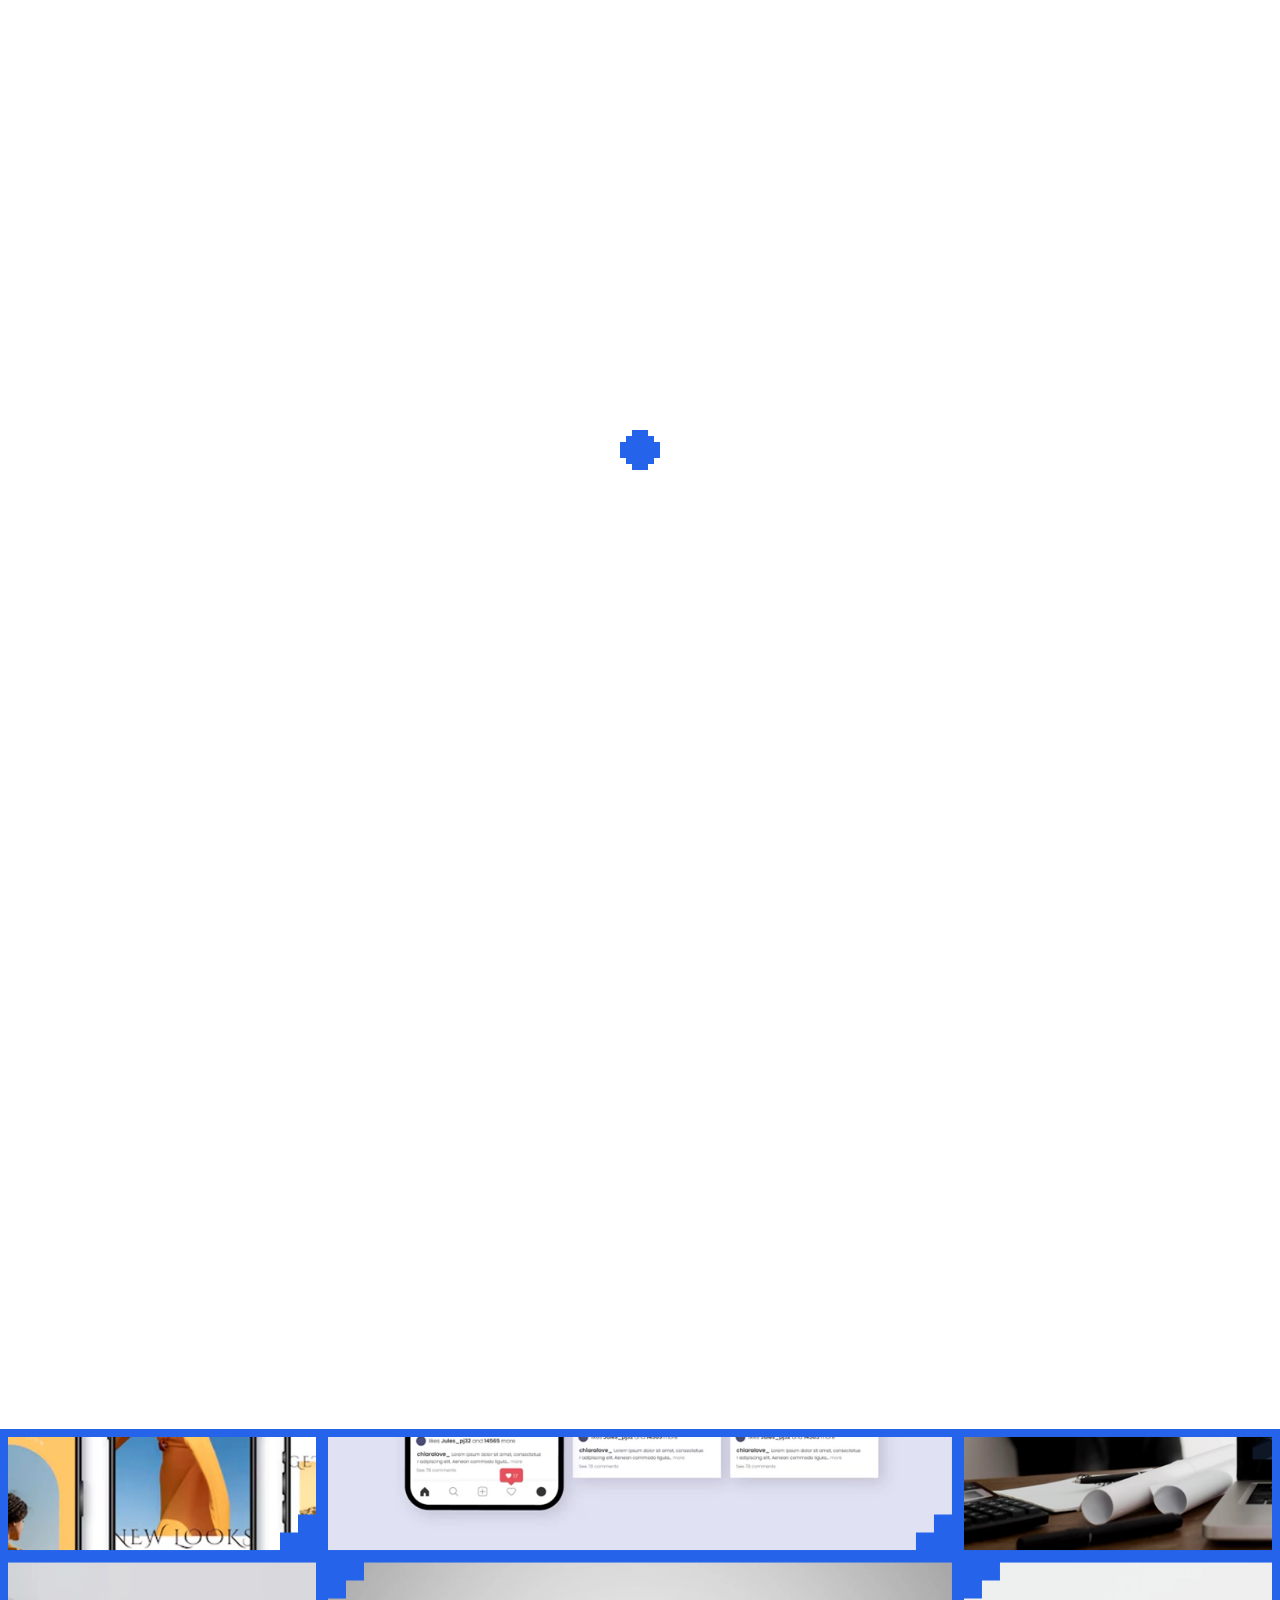
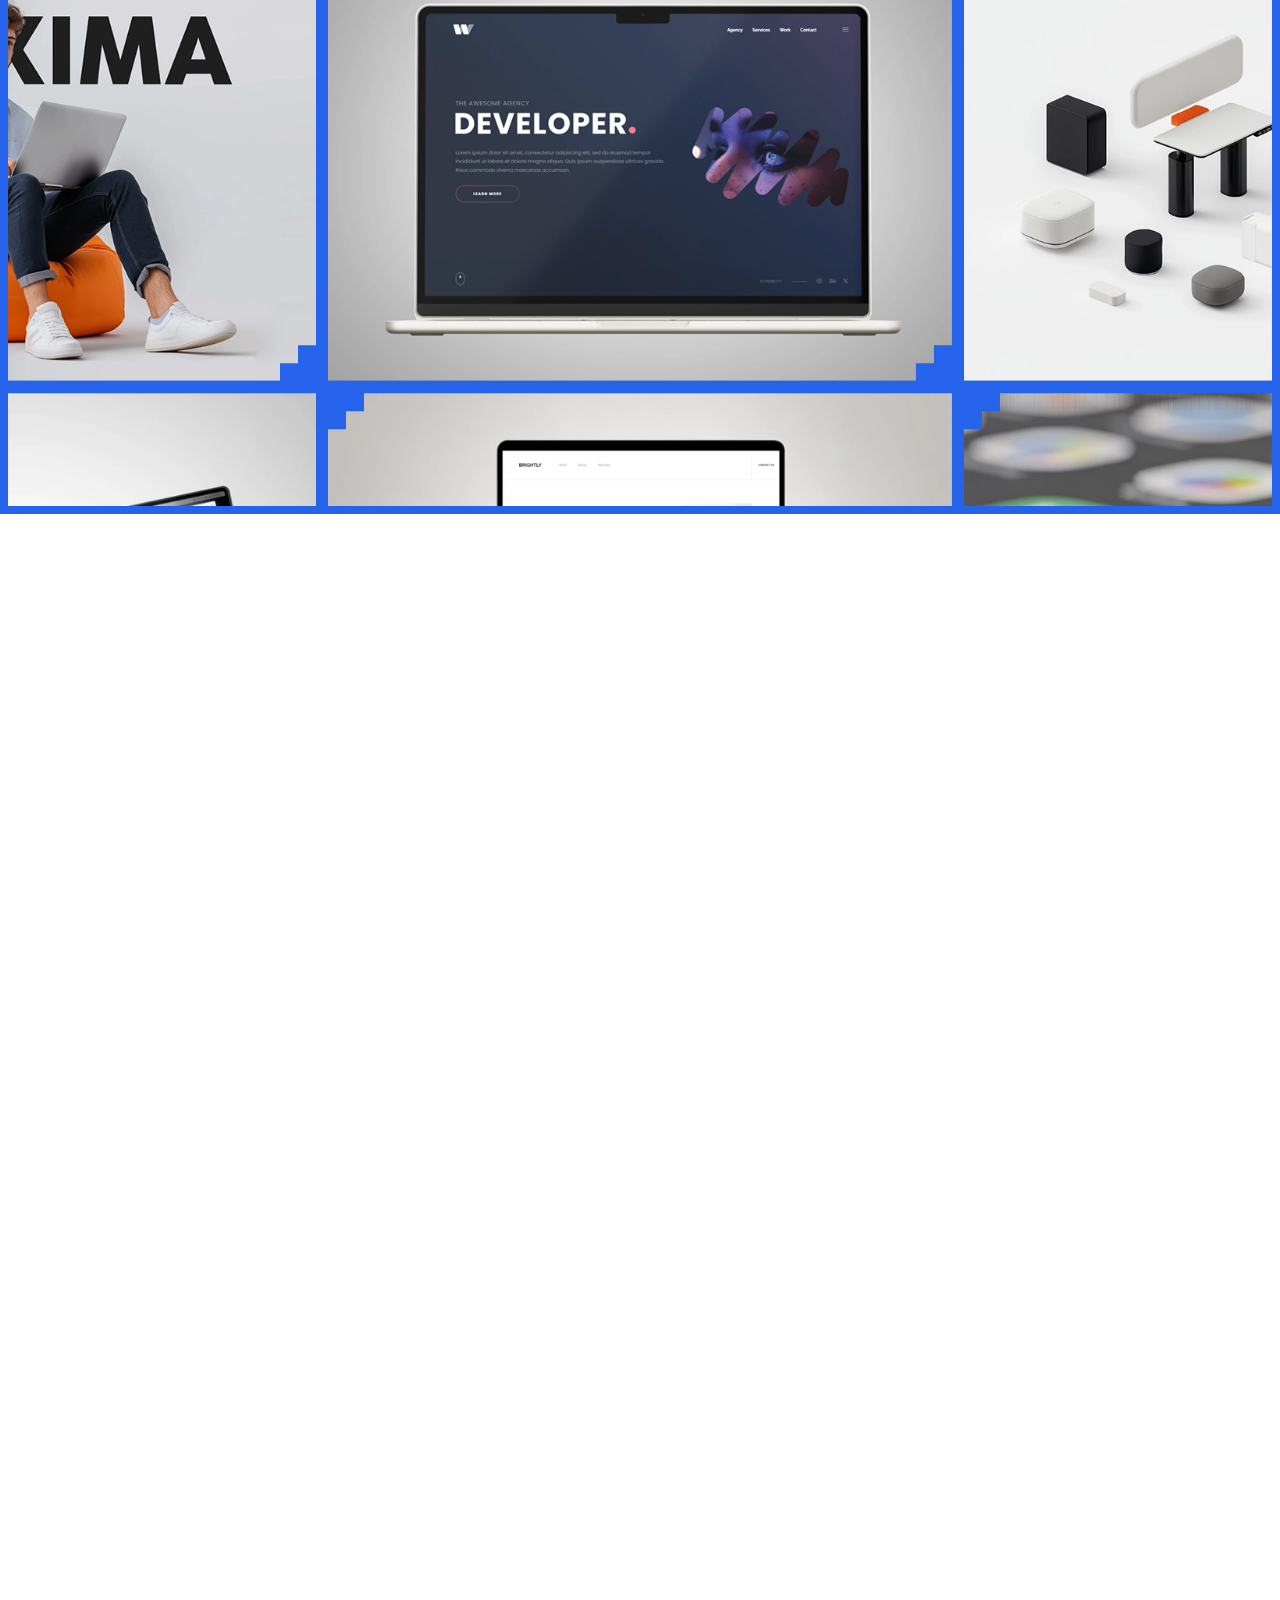
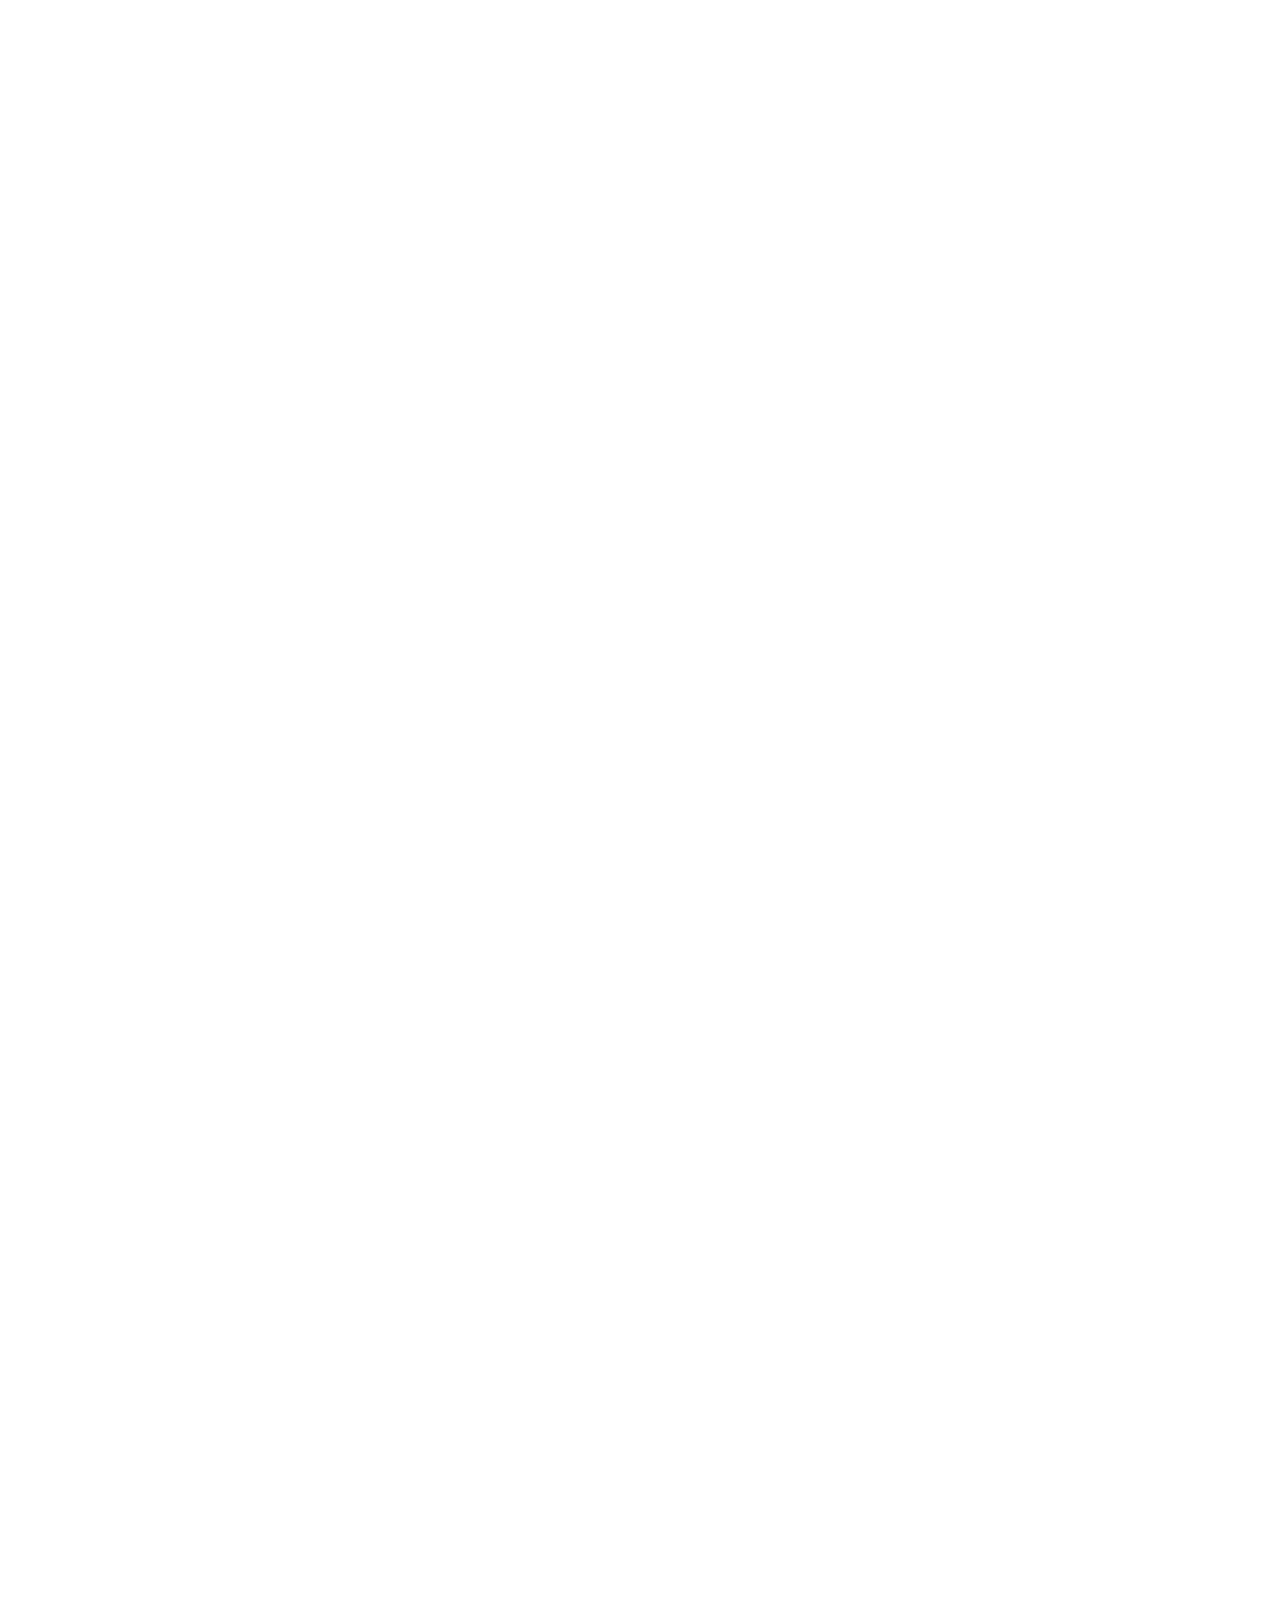
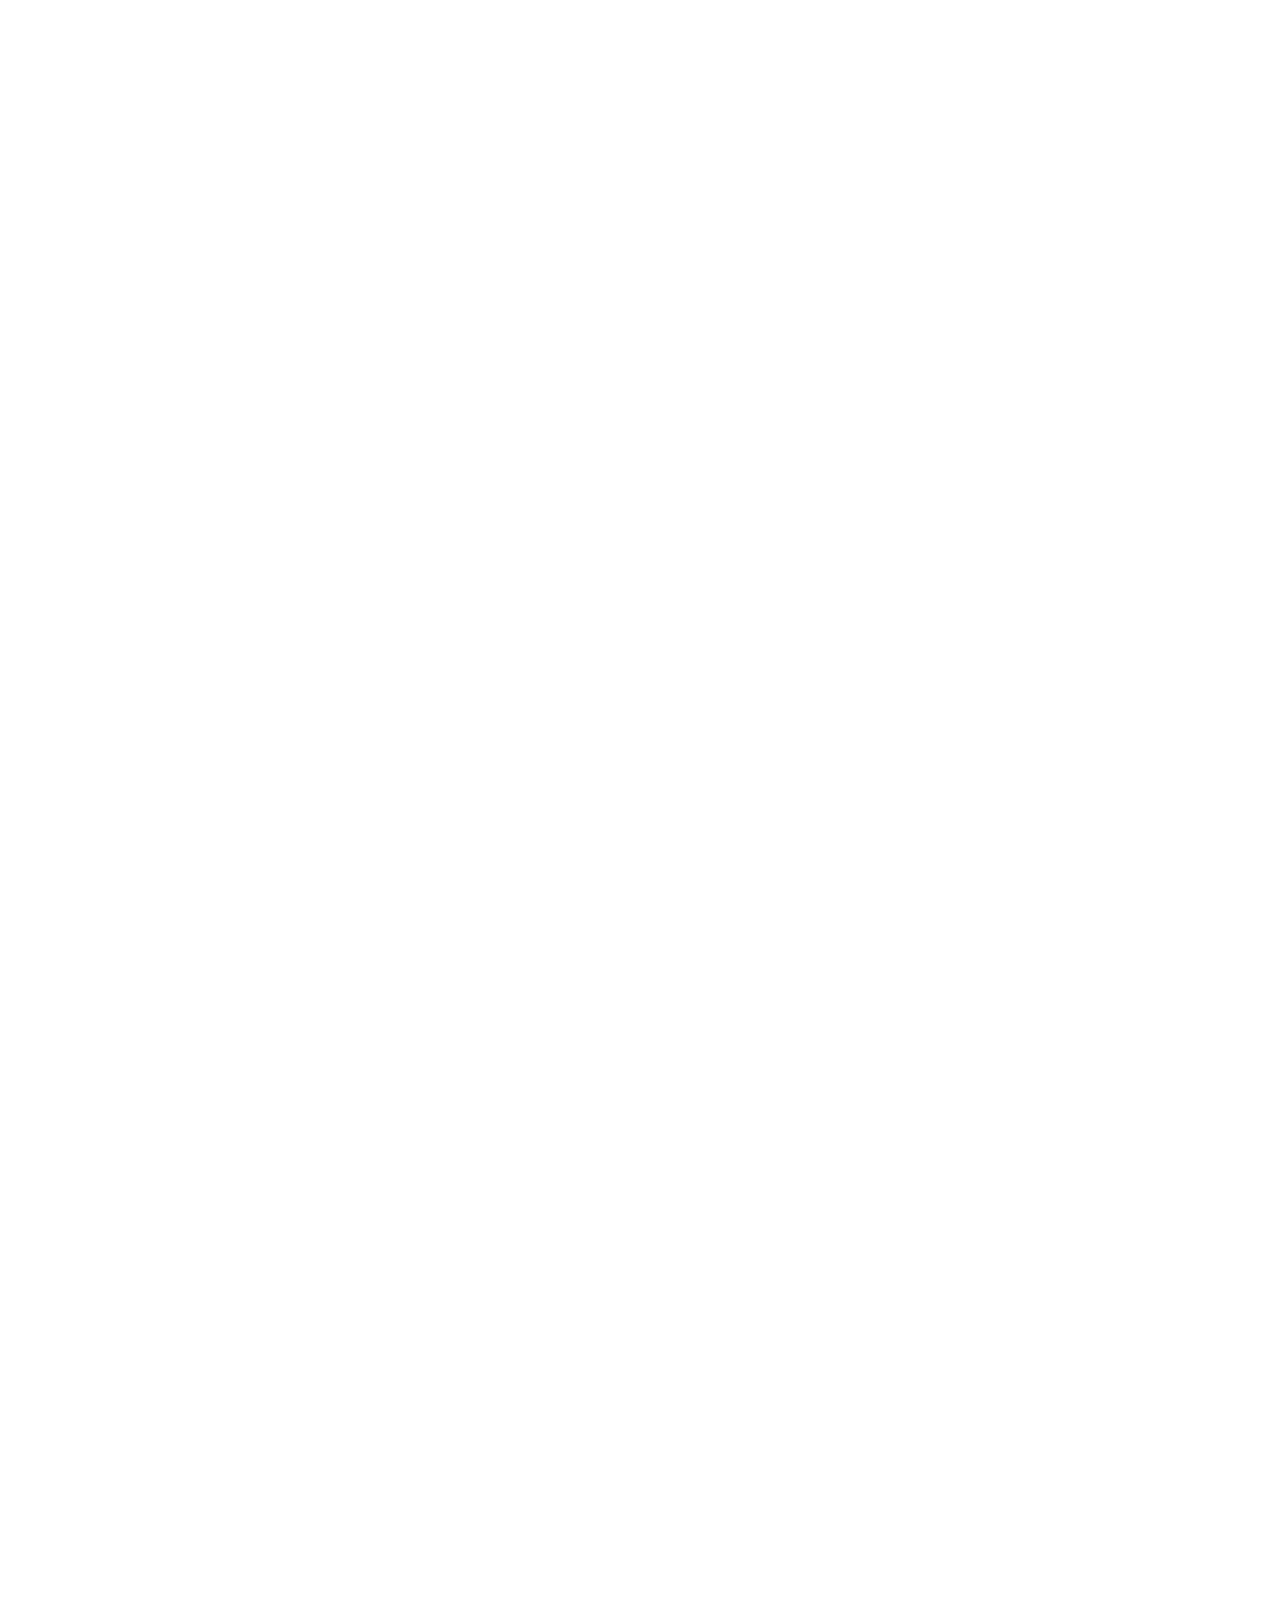
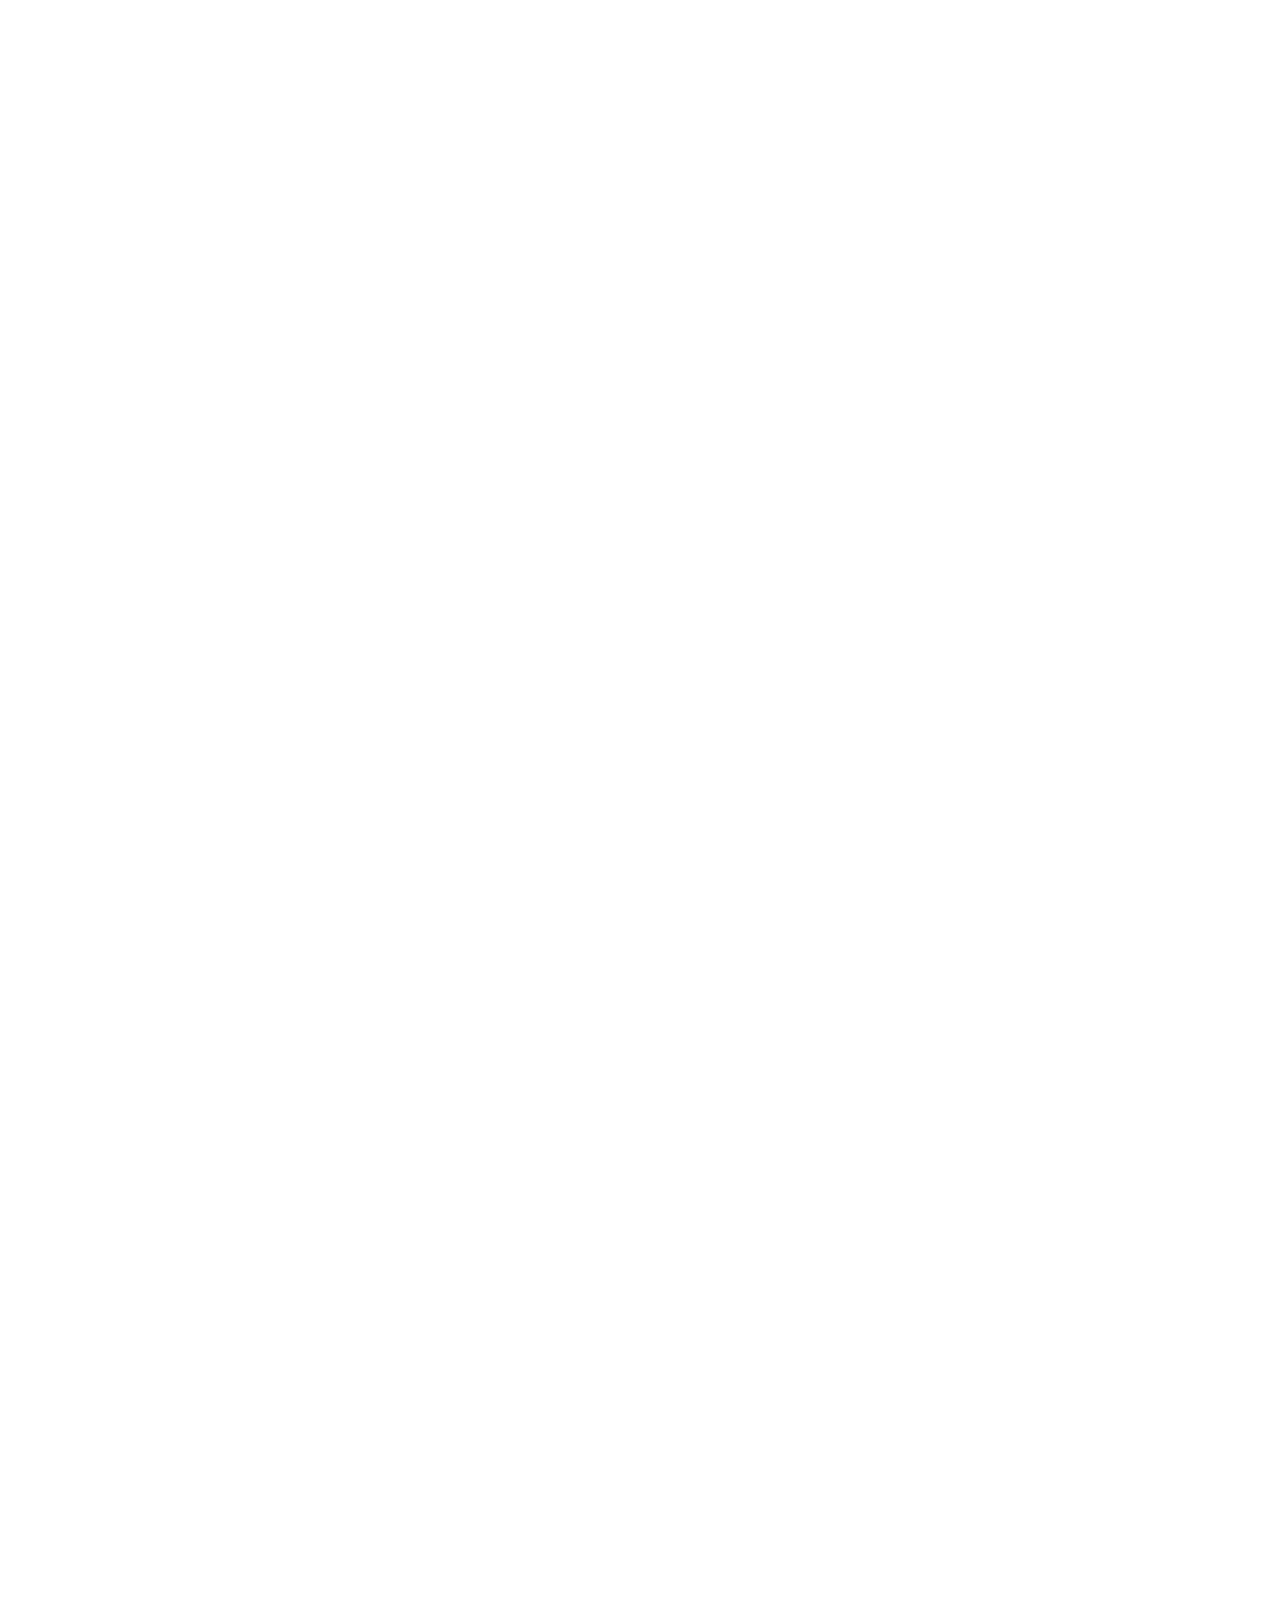
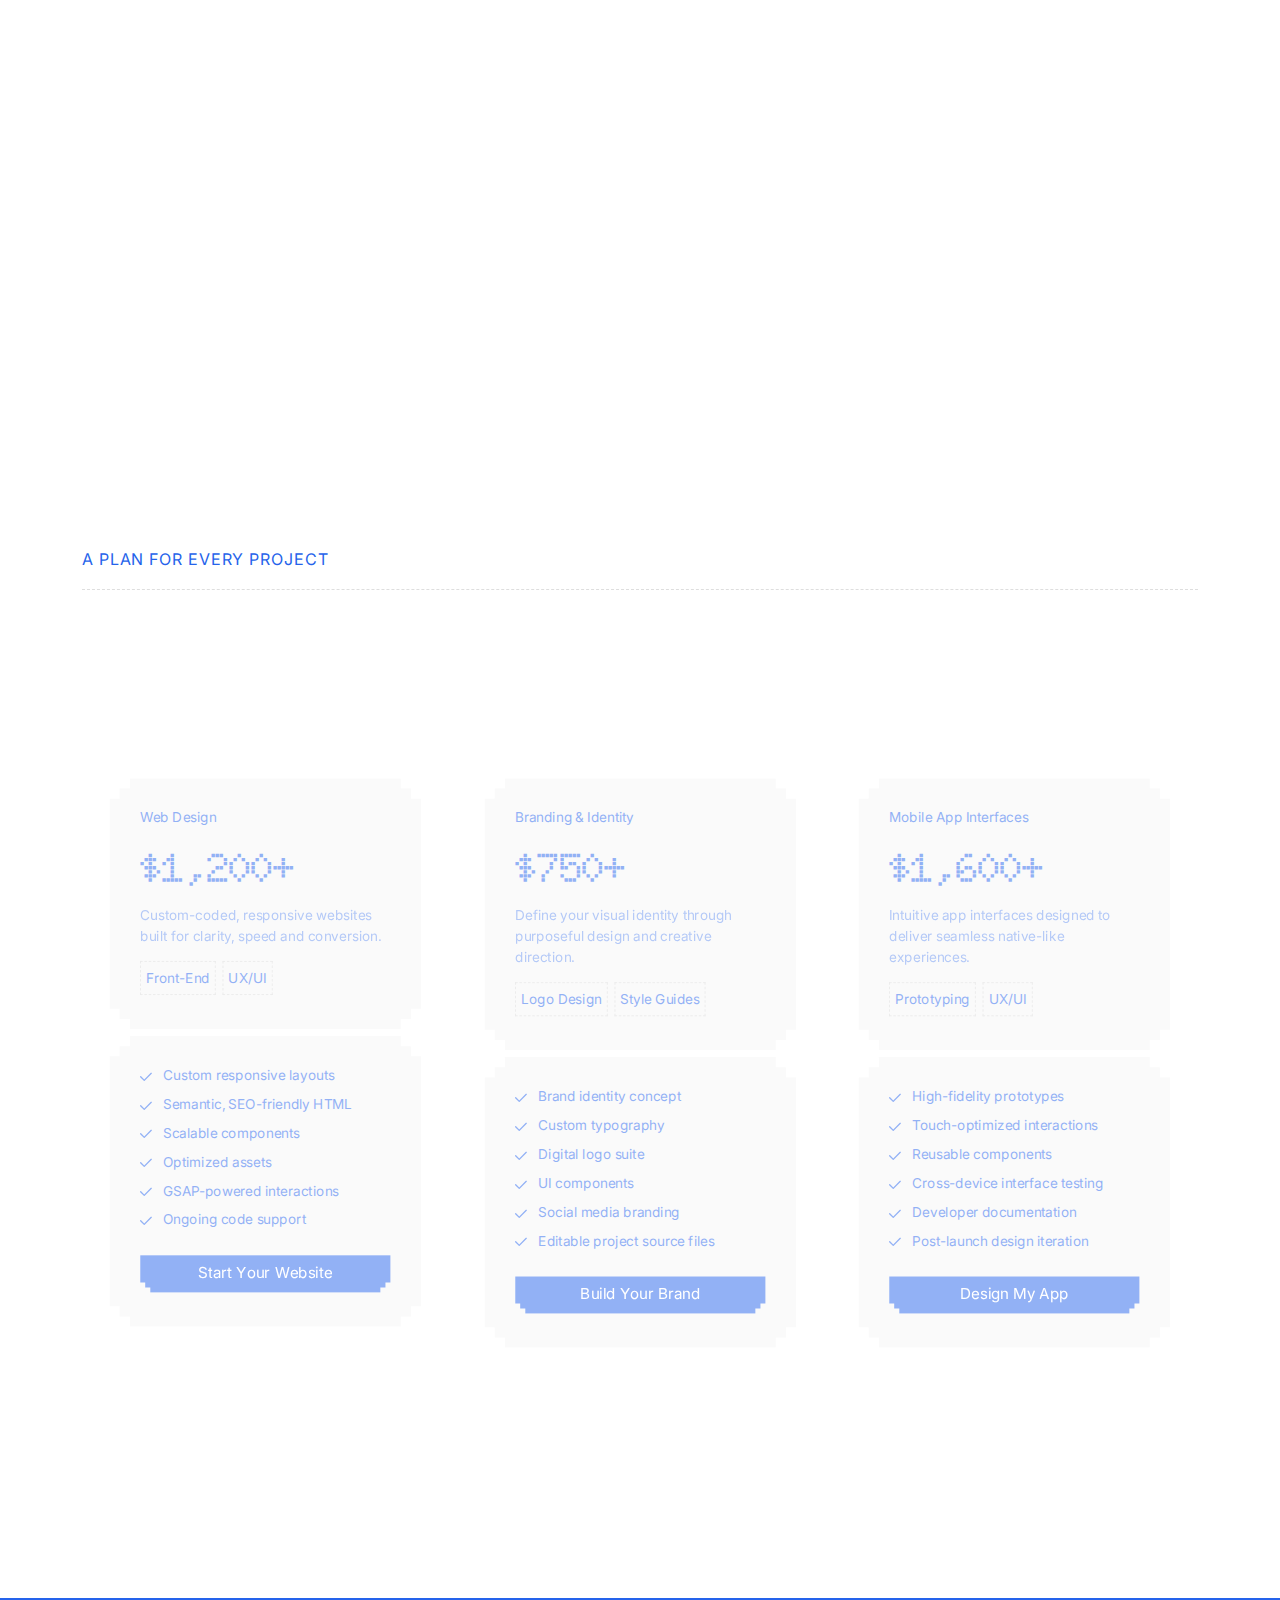
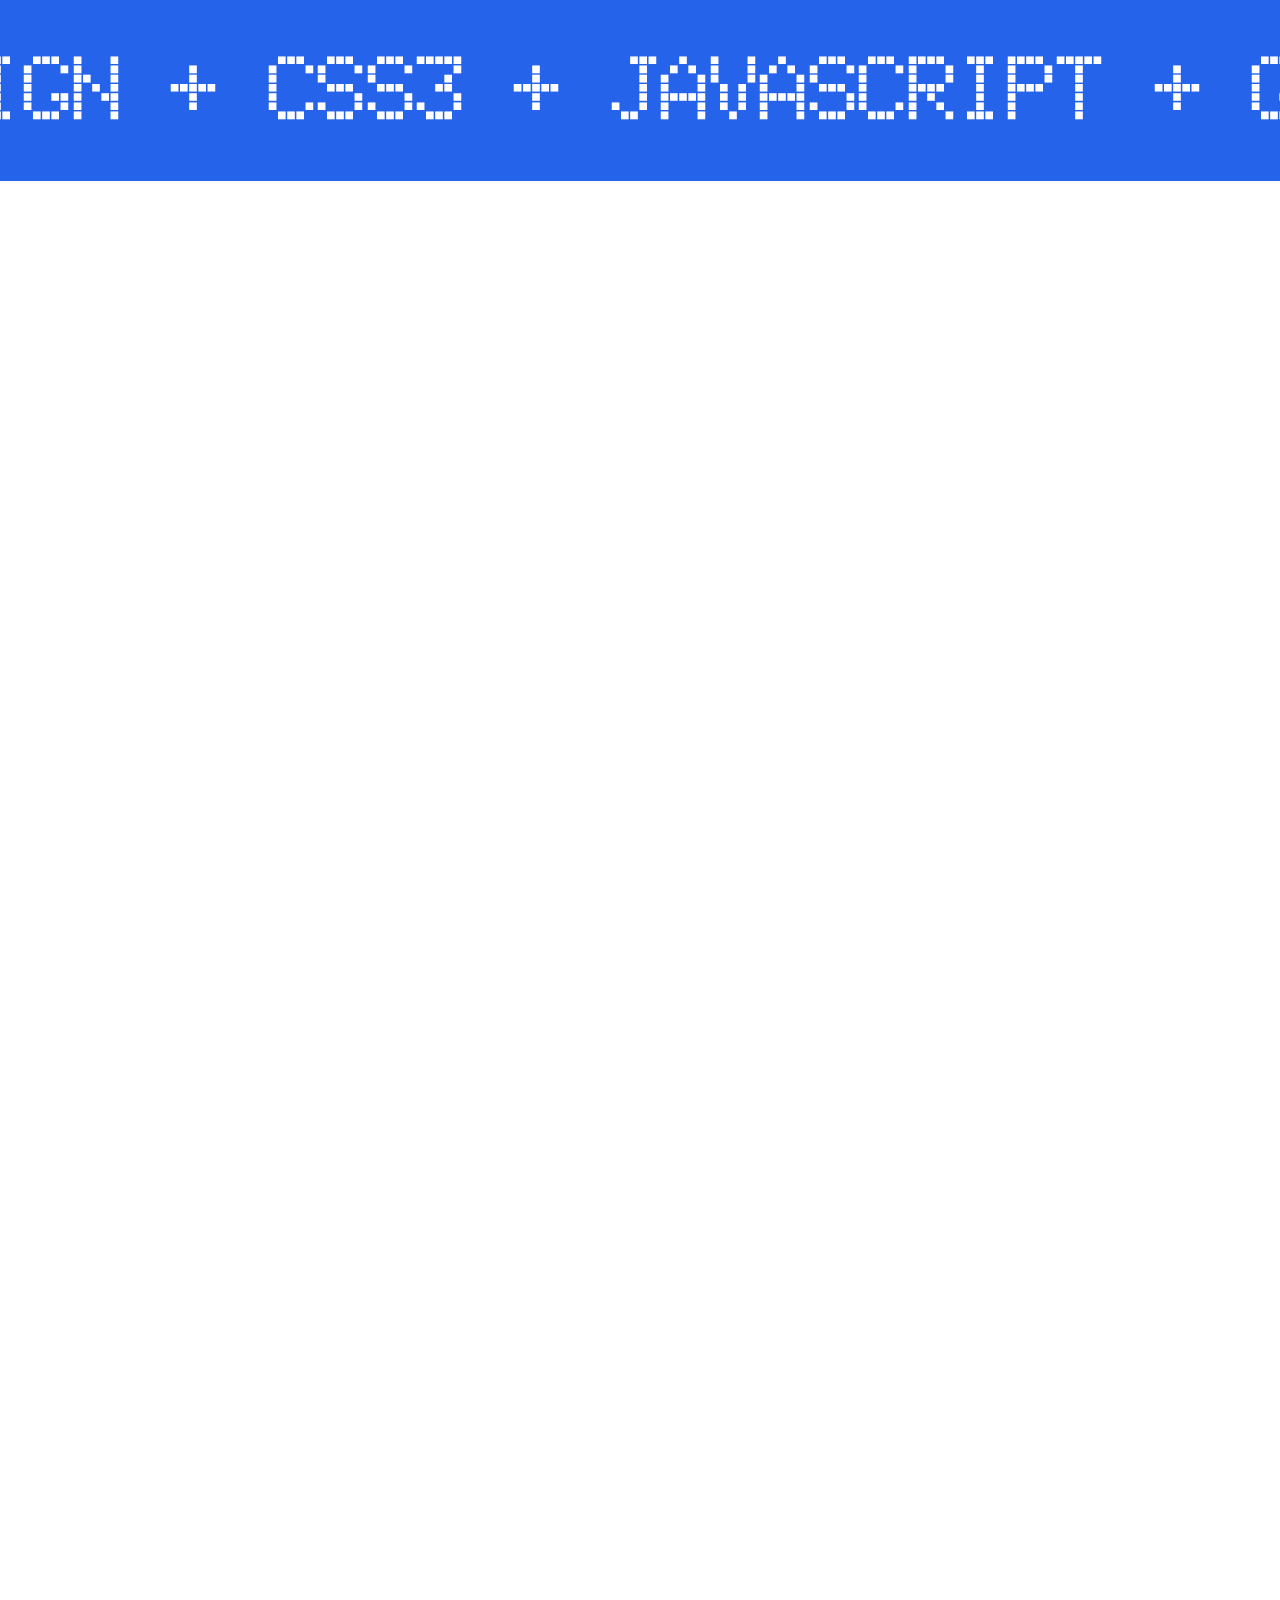
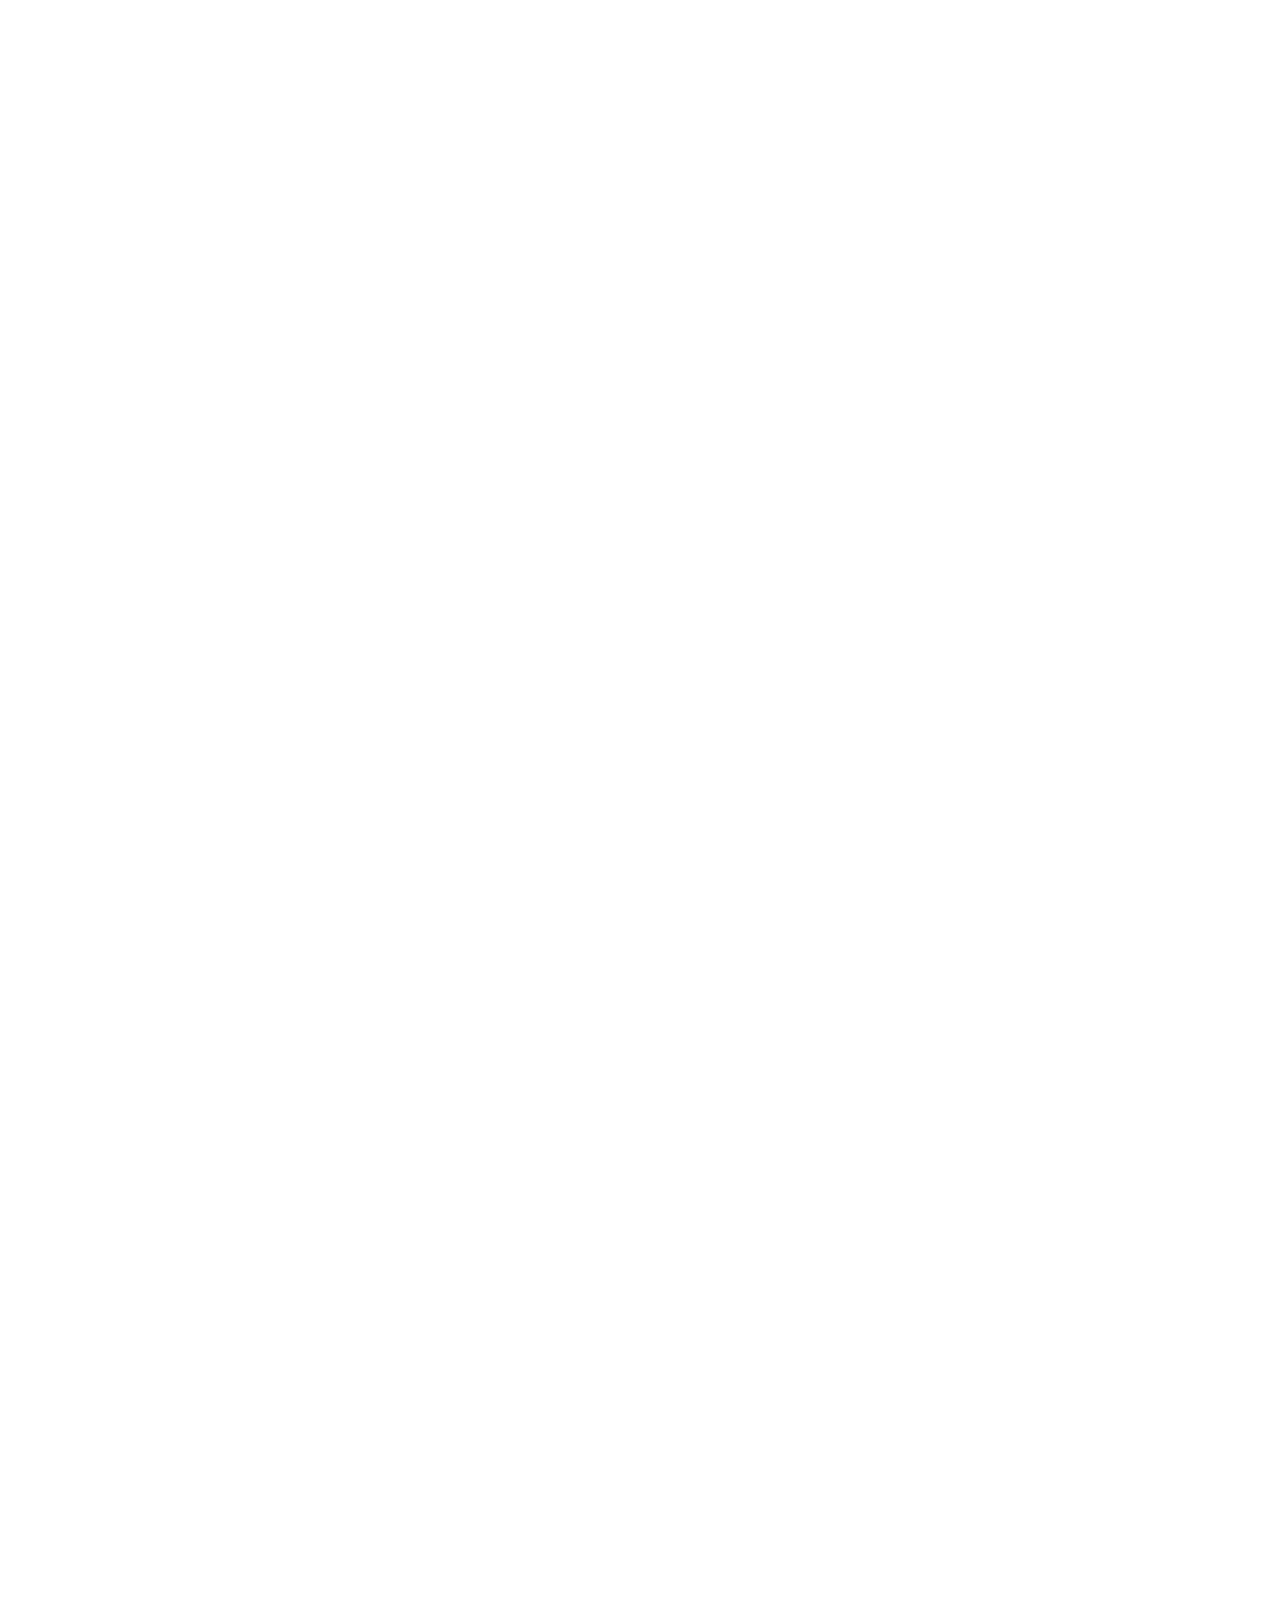
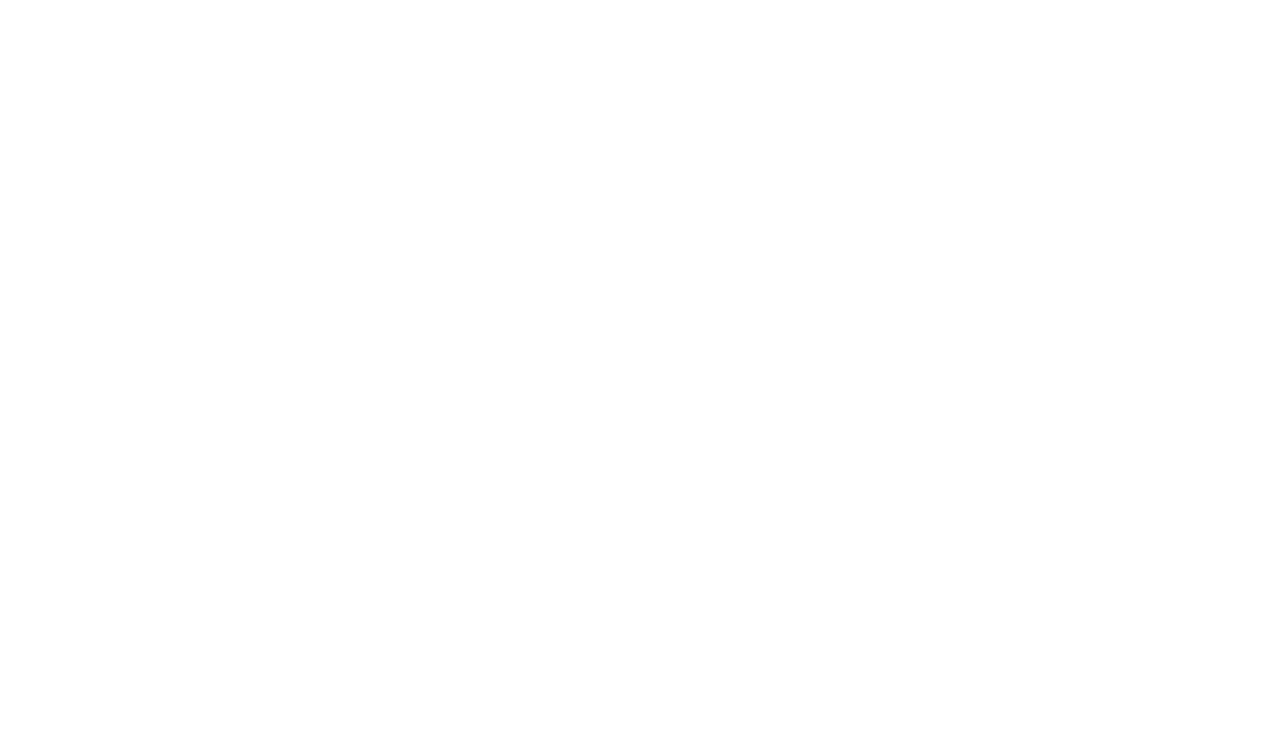
<file: index.html>
<!DOCTYPE html>
<html lang="en">
<head>
<title>Digteq</title>
<link rel="icon" href="images/logo.svg">
<meta charset="utf-8">
<meta http-equiv="X-UA-Compatible" content="IE=edge">
<meta name="description" content="Project">
<meta name="viewport" content="width=device-width, initial-scale=1">
<link rel="stylesheet" type="text/css" href="styles/bootstrap-5.3.8/bootstrap.min.css">
<link rel="stylesheet" type="text/css" href="plugins/font-awesome-v6.5.1/css/fontawesome.min.css">
<link rel="stylesheet" type="text/css" href="plugins/font-awesome-v6.5.1/css/brands.min.css">
<link rel="stylesheet" type="text/css" href="plugins/font-awesome-v6.5.1/css/regular.min.css">
<link rel="stylesheet" type="text/css" href="plugins/font-awesome-v6.5.1/css/solid.min.css">
<link rel="stylesheet" type="text/css" href="plugins/OwlCarousel2-2.3.4/owl.carousel.css">
<link rel="stylesheet" type="text/css" href="plugins/OwlCarousel2-2.3.4/owl.theme.default.css">
<link rel="stylesheet" type="text/css" href="plugins/OwlCarousel2-2.3.4/animate.css">
<link rel="stylesheet" type="text/css" href="plugins/lity-2.4.1/lity.min.css">
<link rel="stylesheet" type="text/css" href="plugins/spinkit/spinkit.min.css">
<link rel="stylesheet" type="text/css" href="styles/main_styles.css">
<link rel="stylesheet" type="text/css" href="styles/responsive.css">
</head>
<body>
<div class="loader-container d-flex flex-column align-items-center justify-content-center active" id="loader">
	<div class="spinner clip-sm-4"></div>
</div>

<div class="super_container" id="super_container">

	<!-- MENU -->
	<nav class="menu" data-lenis-prevent>
		<div class="menu_content d-flex flex-column align-items-center">
			<ul class="menu-nav d-flex flex-column align-items-center">
				<li class="menu_link"><a href="#super_container" class="blink-text">Home</a></li>
				<li class="menu_link"><a href="#about" class="blink-text">About</a></li>
				<li class="menu_link"><a href="#work" class="blink-text">Work</a></li>
				<li class="menu_link"><a href="#contact" class="blink-text">Contact</a></li>
			</ul>
			<div class="menu_btn_container">
				<a href="#contact" class="menu_btn btn primary_btn blink-text clip-sm">Get Started</a>
			</div>
		</div>
	</nav>

	<!-- HEADER -->
	<header class="header reveal" id="header">
		<div class="header_bg_lg"></div>
		<div class="header_bg_l_1 header_bg"></div>
		<div class="header_bg_l_2 header_bg"></div>
		<div class="header_bg_r_1 header_bg"></div>
		<div class="header_bg_r_2 header_bg"></div>
		<div class="container">
			<div class="row">
				<div class="col">
					<div class="header_inner d-flex flex-row align-items-center justify-content-between">
						<div class="header-logo">
							<a href="#" class="d-flex flex-row align-items-center"><img src="images/logo.svg" alt="" aria-hidden="true"><span>DIGTEQ</span></a>
						</div>

						<div class="right-side d-flex flex-row align-items-center">
							<!-- Main Navigation -->
							<nav class="main-nav" id="main-nav" aria-label="Main navigation">
								<ul class="d-flex flex-row align-items-center">
									<li><a href="#super_container" class="blink-text">Home</a></li>
									<li><a href="#about" class="blink-text">About</a></li>
									<li><a href="#work" class="blink-text">Work</a></li>
									<li><a href="#contact" class="blink-text">Contact</a></li>
								</ul>
							</nav>
							<a href="#contact" class="header_btn btn primary_btn blink-text clip-sm">Get Started</a>
							<button class="hamburger">
								<span class="hamburger_inner"></span>
							</button>
						</div>
					</div>
				</div>
			</div>
		</div>	
	</header>

	<!-- MAIN CONTENT -->
	<main>

		<!-- HERO -->
		<section class="hero reveal" id="hero">
			<div class="background_image rellax" style="background-image:url(images/hero_bg.png)" data-rellax-speed="-9"></div>
			<div class="hero_inner d-flex rellax flex-column align-items-center justify-content-center text-center" data-rellax-speed="-12.1">
				<div class="hero_content d-flex flex-column align-items-center justify-content-center text-center">
					<h1>DIGTEQ</h1>
					<p>Transforming visions into Immersive digital realities that brings about connects and captivate.</p>
					<div class="hero_buttons d-flex flex-row align-items-center">
						<a href="#work" class="btn primary_btn blink-text clip-sm">View Work</a>
						<a href="#contact" class="btn secondary_btn blink-text clip-sm">Get in Touch</a>
					</div>
					<div class="social_container">
						<ul class="d-flex flex-row align-items-center justify-content-center text-center">
							<li><a href="#"><i class="fa-brands fa-instagram trans_200"></i></a></li>
							<li><a href="#"><i class="fa-brands fa-x-twitter trans_200"></i></a></li>
							<li><a href="#"><i class="fa-brands fa-linkedin-in trans_200"></i></a></li>
						</ul>
					</div>
				</div>
			</div>
		</section>

		<!-- BRANDS -->
		<section class="brands reveal" id="brands">
			<div class="container">
				<div class="row">
					<div class="col">
						<div class="section_title_container">
							<p>WHO WE WORKED WITH</p>
							<h2 class="ml">OUR CLIENTS</h2>
						</div>
						<div class="brands_slider_container reveal">
							<div class="owl-carousel owl-theme brands_slider">
								<div class="brands_item d-flex flex-column align-items-center justify-content-center"><img src="images/brand_1.svg" alt="A brand logo"></div>
								<div class="brands_item d-flex flex-column align-items-center justify-content-center"><img src="images/brand_2.svg" alt="A brand logo"></div>
								<div class="brands_item d-flex flex-column align-items-center justify-content-center"><img src="images/brand_3.svg" alt="A brand logo"></div>
								<div class="brands_item d-flex flex-column align-items-center justify-content-center"><img src="images/brand_4.svg" alt="A brand logo"></div>
								<div class="brands_item d-flex flex-column align-items-center justify-content-center"><img src="images/brand_5.svg" alt="A brand logo"></div>
								<div class="brands_item d-flex flex-column align-items-center justify-content-center"><img src="images/brand_6.svg" alt="A brand logo"></div>
							</div>
						</div>
					</div>
				</div>
			</div>		
		</section>

		<!-- WORK PREVIEW -->
		<section class="preview" id="preview" aria-label="Work projects preview.">
			<div class="preview_container d-flex flex-column align-items-center	justify-content-center">
				<div class="preview_container_inner d-flex flex-row">
					<div class="preview_col d-flex flex-column">
						<div class="preview_img clip-lg">
							<img src="images/preview_10.webp" alt="">
						</div>
						<div class="preview_img clip-lg">
							<img src="images/preview_2.webp" alt="">
						</div>
						<div class="preview_img clip-lg">
							<img src="images/preview_5.webp" alt="">
						</div>
					</div>
					<div class="preview_col d-flex flex-column">
						<div class="preview_img clip-lg">
							<img src="images/preview_7.webp" alt="">
						</div>
						<div class="preview_img clip-lg">
							<img src="images/preview_3.webp" alt="">
						</div>
						<div class="preview_img clip-lg">
							<img src="images/preview_4.webp" alt="">
						</div>
					</div>
					<div class="preview_col d-flex flex-column">
						<div class="preview_img clip-lg">
							<img src="images/preview_11.webp" alt="">
						</div>
						<div class="preview_img clip-lg">
							<img src="images/preview_8.webp" alt="">
						</div>
						<div class="preview_img clip-lg">
							<img src="images/preview_9.webp" alt="">
						</div>
					</div>
				</div>
			</div>
		</section>

		<!-- ABOUT -->
		<section class="about reveal" id="about">
			<div class="container">
				<div class="row">
					<div class="col">
						<div class="about_container">
							<div class="section_title_container">
								<p>BEHIND THE CREATIVIY</p>
								<h2 class="ml">Crafting elegant digital experiences through clean & thoughtful designS,development and a relentless pursuit of innovation.</h2>
							</div>
							<div class="stats reveal d-flex flex-row align-items-center flex-wrap">
								<!-- Stats item -->
								<div class="stats_item clip-lg d-flex flex-column align-items-center justify-content-center">
									<div>
										<h3 class="counter"><span>3</span>+</h3>
										<p>Years of experience</p>
									</div>
								</div>
								<!-- Stats item -->
								<div class="stats_item clip-lg d-flex flex-column align-items-center justify-content-center">
									<div>
										<h3 class="counter"><span>4</span>+</h3>
										<p>Clients Destinations</p>
									</div>
								</div>
								<!-- Stats item -->
								<div class="stats_item clip-lg d-flex flex-column align-items-center justify-content-center">
									<div>
										<h3 class="counter"><span>10</span>+</h3>
										<p>Projects completed</p>
									</div>
								</div>
								<!-- Stats item -->
								<div class="stats_item clip-lg d-flex flex-column align-items-center justify-content-center">
									<div>
										<h3 class="counter"><span>6</span></h3>
										<p>Mastered Tech-tools</p>
									</div>
								</div>
							</div>
						</div>
					</div>
				</div>
			</div>
		</section>

		<!-- VIDEO -->
		<section class="video-section reveal" aria-label="Showreel video of Squaretype work" id="video-section">
			<div class="container">
				<div class="row">
					<div class="col">
						<div class="video_container d-flex flex-column align-items-center justify-content-center clip-lg">
							<img src="images/video_cover.webp" alt="Preview frame from Squaretype showreel">
							<div class="play-btn-container d-flex flex-column align-items-center justify-content-center">
								<div class="play-btn d-flex flex-column align-items-center justify-content-center trans_200">
									<img src="images/play-btn.png" alt="" aria-hidden="true">
									<a href="https://youtu.be/5_MRXyYjHDk" data-lity></a>
								</div>
							</div>
						</div>
					</div>
				</div>
			</div>
		</section>

		<!-- WORK -->
		<section class="work reveal" id="work">
			<div class="container">
				<div class="row">
					<div class="col">
						<div class="section_title_container">
							<p>CREATIVIY AND BEYOND</p>
						</div>
						<div class="row">
							<div class="col-lg-5 sticky">
								<div class="sticky_content">
									<h2 class="ml">OUR PROJECTS</h2>
									<p>We bring ideas to life through well-planned and expertly delivered projects. From concept to completion, every detail is handled with precision. Our work is driven by results and client satisfaction..</p>
									<a href="#contact" class="work_btn btn primary_btn blink-text clip-sm">Get Started</a>
								</div>
							</div>
							<div class="col-lg-7">
								<div class="work_container">
									<!-- Work Item -->
									<article class="work_item scale-up">
										<figure>
											<img src="images/Truecarede.svg" class="work_image" alt="Website design for Truecare Transport">
											<figcaption>
												<ul class="work_tags" aria-label="Project categories">
													<li><a href="https://www.truecaretransportllc.com">Truecare Transport</a></li>
												</ul>
											</figcaption>
										</figure>
										<div class="work_details reveal clip-lg">
											<h3>Web Design</h3>
											<p>Minimalist Informative landing page built for transportation business center-focused in Chicago city.</p>
										</div>
									</article>
									<!-- Work Item -->
									<article class="work_item scale-up">
										<figure>
											<img src="images/work_2.webp" class="work_image" alt="Website design for Aurora Agency">
											<figcaption>
												<ul class="work_tags" aria-label="Project categories">
													<li><a href="#">Web Design</a></li>
												</ul>
											</figcaption>
										</figure>
										<div class="work_details reveal clip-lg">
											<h3>Flowspace Dashboard</h3>
											<p>Real-time analytics dashboard empowering teams with intelligent data insights.</p>
										</div>
									</article>
									<!-- Work Item -->
									<article class="work_item scale-up">
										<figure>
											<img src="images/work_3.webp" class="work_image" alt="Website design for Aurora Agency">
											<figcaption>
												<ul class="work_tags" aria-label="Project categories">
													<li><a href="#">Web Design</a></li>
												</ul>
											</figcaption>
										</figure>
										<div class="work_details reveal clip-lg">
											<h3>Lumina Storefront</h3>
											<p>Elegant online store merging aesthetic design with smooth shopping experiences.</p>
										</div>
									</article>
									<!-- Work Item -->
									<article class="work_item scale-up">
										<figure>
											<img src="images/work_4.webp" class="work_image" alt="Website design for Aurora Agency">
											<figcaption>
												<ul class="work_tags" aria-label="Project categories">
													<li><a href="#">Web Design</a></li>
												</ul>
											</figcaption>
										</figure>
										<div class="work_details reveal clip-lg">
											<h3>Skyline Systems</h3>
											<p>Modern company site with API-driven architecture for seamless business workflows.</p>
										</div>
									</article>
								</div>
							</div>
						</div>
						
					</div>
				</div>
			</div>		
		</section>

		<!-- SERVICES -->
		<section class="services reveal" id="services">
			<div class="container">
				<div class="row">
					<div class="col">
						<div class="section_title_container">
							<p>DEVELOPMENT SERVICES</p>
							<h2 class="ml">WHAT WE OFFER</h2>
						</div>
						<div class="services_wrapper reveal d-flex flex-row align-items-stretch flex-wrap">
							<div class="services_container d-flex flex-column">
								<div class="services_item clip-lg-invert active">
									<div>
										<h3>WEB DESIGN</h3>
										<p>Scalable, fast, and visually refined web experiences.</p>
									</div>	
								</div>
								<div class="services_item clip-lg">
									<div>
										<h3>UI/UX DESIGN</h3>
										<p>Beautiful interfaces built for effortless user journeys.</p>
									</div>
								</div>
								<div class="services_item clip-lg-invert">
									<div>
										<h3>BRANDING</h3>
										<p>Distinct identities that captivate and communicate effectively.</p>
									</div>
								</div>
								<div class="services_item clip-lg">
									<div>
										<h3>MOBILE APPS</h3>
										<p>Distinct identities that captivate and communicate effectively.</p>
									</div>
								</div>
							</div>
							<div class="services_pics reveal">
								<figure class="service_image">
									<img src="images/service_1.webp" alt="">
									<figcaption>
										<ul class="service_tags d-flex flex-row flex-wrap" aria-label="Service categories">
											<li><a href="#">Web Design</a></li>
											<li><a href="#">Web Development</a></li>
										</ul>
									</figcaption>
								</figure>
								<figure class="service_image">
									<img src="images/service_2.webp" alt="">
									<figcaption>
										<ul class="service_tags d-flex flex-row flex-wrap" aria-label="Service categories">
											<li><a href="#">User Interface</a></li>
											<li><a href="#">User Experience</a></li>
											<li><a href="#">Design Systems</a></li>
										</ul>
									</figcaption>
								</figure>
								<figure class="service_image">
									<img src="images/service_3.webp" alt="">
									<figcaption>
										<ul class="service_tags d-flex flex-row flex-wrap" aria-label="Service categories">
											<li><a href="#">Visual Identity</a></li>
											<li><a href="#">Logo Design</a></li>
											<li><a href="#">Brand Strategy</a></li>
										</ul>
									</figcaption>
								</figure>
								<figure class="service_image">
									<img src="images/service_4.webp" alt="">
									<figcaption>
										<ul class="service_tags d-flex flex-row flex-wrap" aria-label="Service categories">
											<li><a href="#">iOS Apps</a></li>
											<li><a href="#">Android Apps</a></li>
											<li><a href="#">Progressive Web Apps</a></li>
										</ul>
									</figcaption>
								</figure>
							</div>
						</div>
					</div>
				</div>
			</div>
		</section>

		<!-- TOOLS -->
		<section class="tools reveal" id="tools">
			<div class="container">
				<div class="row">
					<div class="col">
						<div class="section_title_container">
							<p>DEVELOPMENT TOOLS</p>
							<h2 class="ml">THE TOOLKIT</h2>
						</div>
						<div class="tools_container reveal d-flex flex-row flex-wrap">
							<!-- Tools Item -->
							<div class="tools_item d-flex flex-row align-items-center clip-lg sticky_tools">
								<div class="d-flex flex-column">
									<div class="tools_content d-flex flex-row align-items-center">
										<div class="tools_icon"><img src="images/tools_photoshop.svg" alt="Development tools - Photoshop"></div>
										<div>
											<h3>PHOTOSHOP</h3>
											<p class="counter">Proficiency: <span>96</span>%</p>
										</div>	
									</div>
									<div class="tools_bar">
										<div data-pbar="96"></div>
									</div>
								</div>
							</div>
							<!-- Tools Item -->
							<div class="tools_item d-flex flex-row align-items-center clip-lg sticky_tools">
								<div class="d-flex flex-column">
									<div class="tools_content d-flex flex-row align-items-center">
										<div class="tools_icon"><img src="images/tools_figma.svg" alt="Development tools - Figma"></div>
										<div>
											<h3>FIGMA</h3>
											<p class="counter">Proficiency: <span>92</span>%</p>
										</div>	
									</div>
									<div class="tools_bar">
										<div data-pbar="92"></div>
									</div>
								</div>
							</div>
							<!-- Tools Item -->
							<div class="tools_item d-flex flex-row align-items-center clip-lg sticky_tools">
								<div class="d-flex flex-column">
									<div class="tools_content d-flex flex-row align-items-center">
										<div class="tools_icon"><img src="images/tools_webflow.svg" alt="Development tools - Webflow"></div>
										<div>
											<h3>WEBFLOW</h3>
											<p class="counter">Proficiency: <span>82</span>%</p>
										</div>	
									</div>
									<div class="tools_bar">
										<div data-pbar="82"></div>
									</div>
								</div>
							</div>
							<!-- Tools Item -->
							<div class="tools_item d-flex flex-row align-items-center clip-lg sticky_tools">
								<div class="d-flex flex-column">
									<div class="tools_content d-flex flex-row align-items-center">
										<div class="tools_icon"><img src="images/tools_github.svg" alt="Development tools - GitHub"></div>
										<div>
											<h3>GITHUB</h3>
											<p class="counter">Proficiency: <span>99</span>%</p>
										</div>	
									</div>
									<div class="tools_bar">
										<div data-pbar="99"></div>
									</div>
								</div>
							</div>
							<!-- Tools Item -->
							<div class="tools_item d-flex flex-row align-items-center clip-lg sticky_tools">
								<div class="d-flex flex-column">
									<div class="tools_content d-flex flex-row align-items-center">
										<div class="tools_icon"><img src="images/tools_react.svg" alt="Development tools - React"></div>
										<div>
											<h3>REACT</h3>
											<p class="counter">Proficiency: <span>89</span>%</p>
										</div>	
									</div>
									<div class="tools_bar">
										<div data-pbar="89"></div>
									</div>
								</div>
							</div>
							<!-- Tools Item -->
							<div class="tools_item d-flex flex-row align-items-center clip-lg sticky_tools">
								<div class="d-flex flex-column">
									<div class="tools_content d-flex flex-row align-items-center">
										<div class="tools_icon"><img src="images/tools_firebase.svg" alt="Development tools - Firebase"></div>
										<div>
											<h3>FIREBASE</h3>
											<p class="counter">Proficiency: <span>78</span>%</p>
										</div>	
									</div>
									<div class="tools_bar">
										<div data-pbar="78"></div>
									</div>
								</div>
							</div>
						</div>
						<div class="tools_extra">
							<ul class="d-flex flex-row flex-wrap" aria-label="Toolkit extra categories">
								<li>Tailwind</li>
								<li>Node.js</li>
								<li>AWS</li>
							</ul>
						</div>
					</div>
				</div>
			</div>
		</section>

		<!-- PRICING -->
		<section class="pricing" id="pricing">
			<div class="container">
				<div class="row">
					<div class="col">
						<div class="section_title_container">
							<p>A PLAN FOR EVERY PROJECT</p>
							<h2 class="ml">FLEXIBLE PRICING</h2>
						</div>
						<div class="pricing_container d-flex flex-row flex-wrap">
							<!-- Pricing Item -->
							<article class="pricing_item scale-up">
								<div class="pricing_top clip-4-lg">
									<h3 class="pricing_item_title">Web Design</h3>
									<p class="price">$1,200+</p>
									<p class="price_item_description">Custom-coded, responsive websites built for clarity, speed and conversion.</p>
									<ul class="pricing_item_categories d-flex flex-row flex-wrap">
										<li>Front-End</li>
										<li>UX/UI</li>
									</ul>
								</div>
								<div class="pricing_bottom clip-4-lg">
									<ul class="pricing_item_features">
										<li>
											<i class="fa-regular fa-check"></i>
											<span>Custom responsive layouts</span>
										</li>
										<li>
											<i class="fa-regular fa-check"></i>
											<span>Semantic, SEO-friendly HTML</span>
										</li>
										<li>
											<i class="fa-regular fa-check"></i>
											<span>Scalable components</span>
										</li>
										<li>
											<i class="fa-regular fa-check"></i>
											<span>Optimized assets</span>
										</li>
										<li>
											<i class="fa-regular fa-check"></i>
											<span>GSAP-powered interactions</span>
										</li>
										<li>
											<i class="fa-regular fa-check"></i>
											<span>Ongoing code support</span>
										</li>
									</ul>
									<a href="#" class="pricing_btn btn primary_btn blink-text">Start Your Website</a>
								</div>
							</article>
							<!-- Pricing Item -->
							<article class="pricing_item scale-up">
								<div class="pricing_top clip-4-lg">
									<h3 class="pricing_item_title">Branding & Identity</h3>
									<p class="price">$750+</p>
									<p class="price_item_description">Define your visual identity through purposeful design and creative direction.</p>
									<ul class="pricing_item_categories d-flex flex-row flex-wrap">
										<li>Logo Design</li>
										<li>Style Guides</li>
									</ul>
								</div>
								<div class="pricing_bottom clip-4-lg">
									<ul class="pricing_item_features">
										<li>
											<i class="fa-regular fa-check"></i>
											<span>Brand identity concept</span>
										</li>
										<li>
											<i class="fa-regular fa-check"></i>
											<span>Custom typography</span>
										</li>
										<li>
											<i class="fa-regular fa-check"></i>
											<span>Digital logo suite</span>
										</li>
										<li>
											<i class="fa-regular fa-check"></i>
											<span>UI components</span>
										</li>
										<li>
											<i class="fa-regular fa-check"></i>
											<span>Social media branding</span>
										</li>
										<li>
											<i class="fa-regular fa-check"></i>
											<span>Editable project source files</span>
										</li>
									</ul>
									<a href="#" class="pricing_btn btn primary_btn blink-text">Build Your Brand</a>
								</div>
							</article>
							<!-- Pricing Item -->
							<article class="pricing_item scale-up">
								<div class="pricing_top clip-4-lg">
									<h3 class="pricing_item_title">Mobile App Interfaces</h3>
									<p class="price">$1,600+</p>
									<p class="price_item_description">Intuitive app interfaces designed to deliver seamless native-like experiences.</p>
									<ul class="pricing_item_categories d-flex flex-row flex-wrap">
										<li>Prototyping</li>
										<li>UX/UI</li>
									</ul>
								</div>
								<div class="pricing_bottom clip-4-lg">
									<ul class="pricing_item_features">
										<li>
											<i class="fa-regular fa-check"></i>
											<span>High-fidelity prototypes</span>
										</li>
										<li>
											<i class="fa-regular fa-check"></i>
											<span>Touch-optimized interactions</span>
										</li>
										<li>
											<i class="fa-regular fa-check"></i>
											<span>Reusable components</span>
										</li>
										<li>
											<i class="fa-regular fa-check"></i>
											<span>Cross-device interface testing</span>
										</li>
										<li>
											<i class="fa-regular fa-check"></i>
											<span>Developer documentation</span>
										</li>
										<li>
											<i class="fa-regular fa-check"></i>
											<span>Post-launch design iteration</span>
										</li>
									</ul>
									<a href="#" class="pricing_btn btn primary_btn blink-text clip-sm">Design My App</a>
								</div>
							</article>
						</div>
					</div>
				</div>
			</div>
		</section>

		<!-- MARQUEE -->
		<section class="marquee_container" aria-label="Technologies and Tools Used.">
			<div class="marquee_container_inner">
				<div class="marquee">
					<div class="marquee_item"><p class="marquee_content">Design<span class="plus">+</span></p></div>
					<div class="marquee_item"><p class="marquee_content">CSS3<span class="plus">+</span></p></div>
					<div class="marquee_item"><p class="marquee_content">JavaScript<span class="plus">+</span></p></div>
					<div class="marquee_item"><p class="marquee_content">GSAP<span class="plus">+</span></p></div>
					<div class="marquee_item"><p class="marquee_content">Figma<span class="plus">+</span></p></div>
					<div class="marquee_item"><p class="marquee_content">Webflow<span class="plus">+</span></p></div>
					<div class="marquee_item"><p class="marquee_content">Photoshop<span class="plus">+</span></p></div>
					<div class="marquee_item"><p class="marquee_content">Illustrator<span class="plus">+</span></p></div>
					<div class="marquee_item"><p class="marquee_content">After Effects<span class="plus">+</span></p></div>
				</div>
			</div>
		</section>

		<!-- TESTIMONIALS -->
		<section class="testimonials reveal" id="testimonials">
			<div class="container">
				<div class="row">
					<div class="col">
						<div class="section_title_container">
							<p>WHAT OUR CLIENTS SAY</p>
							<h2 class="ml">TESTIMONIALS</h2>
							<div class="slider_nav">
								<ul class="d-flex flex-row align-items-center">
									<li class="trans_200" id="slider_nav_prev"><img src="images/arrow_prev.svg" alt="" aria-hidden="true"></li>
									<li class="trans_200" id="slider_nav_next"><img src="images/arrow_next.svg" alt="" aria-hidden="true"></li>
								</ul>
							</div>
						</div>
						<div class="testimonials_slider_container reveal">
							<div class="testimonials_slider owl-carousel owl-theme">
								<!-- Slide -->
								<div>
									<figure class="testimonials_item">
										<div class="testimonials_content">
											<ul class="testimonials_rating d-flex flex-row align-items-center">
												<li><i class="fas fa-star"></i></li>
												<li><i class="fas fa-star"></i></li>
												<li><i class="fas fa-star"></i></li>
												<li><i class="fas fa-star"></i></li>
												<li><i class="fas fa-star"></i></li>
											</ul>
											<blockquote>“They brought our complex app idea to life faster than expected, delivering exceptional code quality, smooth UX, and documentation throughout development.”</blockquote>
										</div>
										<figcaption class="testimonials_author d-flex flex-row align-items-center clip-lg">
											<img src="images/author_1.jpg" alt="Portrait of testimonial author Mark Rivera">
											<div>
												<strong>Mark Rivera</strong>
												<small>CEO, Visionary Labs</small>
											</div>
										</figcaption>
									</figure>
								</div>
								<!-- Slide -->
								<div>
									<figure class="testimonials_item">
										<div class="testimonials_content">
											<ul class="testimonials_rating d-flex flex-row align-items-center">
												<li><i class="fas fa-star"></i></li>
												<li><i class="fas fa-star"></i></li>
												<li><i class="fas fa-star"></i></li>
												<li><i class="fas fa-star"></i></li>
												<li><i class="fas fa-star"></i></li>
											</ul>
											<blockquote>“From start to finish, every stage felt collaborative and transparent. Our brand’s website now feels both artistic and functionally powerful — a perfect balance.”</blockquote>
										</div>
										<figcaption class="testimonials_author d-flex flex-row align-items-center clip-lg">
											<img src="images/author_3.jpg" alt="Portrait of testimonial author Emma Cole">
											<div>
												<strong>Emma Cole</strong>
												<small>CEO, Brandform</small>
											</div>
										</figcaption>
									</figure>
								</div>
								<!-- Slide -->
								<div>
									<figure class="testimonials_item">
										<div class="testimonials_content">
											<ul class="testimonials_rating d-flex flex-row align-items-center">
												<li><i class="fas fa-star"></i></li>
												<li><i class="fas fa-star"></i></li>
												<li><i class="fas fa-star"></i></li>
												<li><i class="fas fa-star"></i></li>
												<li><i class="fas fa-star"></i></li>
											</ul>
											<blockquote>“Impressive technical depth paired with design sensitivity. They made a challenging integration look effortless while ensuring every pixel felt intentionally placed.”</blockquote>
										</div>
										<figcaption class="testimonials_author d-flex flex-row align-items-center clip-lg">
											<img src="images/author_4.jpg" alt="Portrait of testimonial author David Choi">
											<div>
												<strong>David Choi</strong>
												<small>CTO, NexaWorks</small>
											</div>
										</figcaption>
									</figure>
								</div>
							</div>
						</div>
					</div>
				</div>
			</div>
		</section>

		<!-- CTA -->
		<section class="cta reveal" id="cta" aria-labelledby="cta_title">
			<div class="cta_inner">
				<div class="background_image cta_bg" style="background-image:url(images/grid.webp)"></div>
				<div class="container">
					<div class="row">
						<div class="col">
							<div class="cta_content d-flex flex-column align-items-center justify-content-center text-center">
								<h2 class="ml" id="cta_title">LET'S BUILD SOMETHING REMARKABLE TOGETHER — START YOUR NEXT PROJECT TODAY.</h2>
								<a href="#contact" class="cta_btn btn primary_btn blink-text clip-sm">Get Started</a>
							</div>
						</div>
					</div>
				</div>
			</div>
		</section>

		<section class="faq reveal" id="faq">
			<div class="container">
				<div class="row">
					<div class="col">
						<div class="section_title_container">
							<p>YOUR QUESTIONS, ANSWERED</p>
						</div>
						<div class="faq_container d-flex flex-lg-row flex-column flex-wrap">
							<div class="faq_content">
								<h2 class="ml">FAQ</h2>
								<p>Clarity fuels trust — here's everything you might want to know before we start building together.</p>
								<a href="#contact" class="faq_btn btn primary_btn blink-text clip-sm">Contact us</a>
							</div>
							<div class="faq_accordion_container">
								<dl class="faq_accordion reveal" id="faq_accordion">
									<!-- Section 1 -->
									<div class="faq_item clip-lg-2-bottom">
										<dt>
											<button aria-expanded="true" aria-controls="faq1" id="faq1-btn"><span></span>How long does a project take?</button>
										</dt>
										<dd id="faq1" aria-labelledby="faq1-btn">Typical projects take 2-4 weeks, depending on scope, revisions, and complexity — ensuring polished, high-quality results every time.</dd>
									</div>
									<!-- Section 2 -->
									<div class="faq_item clip-lg-2-top">
										<dt>
											<button aria-expanded="true" aria-controls="faq2" id="faq2-btn"><span></span>What technologies do you specialize in?</button>
										</dt>
										<dd id="faq2" aria-labelledby="faq2-btn">I work primarily with React, Next.js, Node, and modern design tools like Figma and Webflow for seamless digital experiences.</dd>
									</div>
									<!-- Section 3 -->
									<div class="faq_item clip-lg-2-bottom">
										<dt>
											<button aria-expanded="true" aria-controls="faq3" id="faq3-btn"><span></span>Do you offer website maintenance plans?</button>
										</dt>
										<dd id="faq3" aria-labelledby="faq3-btn">Yes, I provide ongoing support, updates, and performance monitoring to keep every site secure, fast, and fully optimized.</dd>
									</div>
									<!-- Section 4 -->
									<div class="faq_item clip-lg-2-top">
										<dt>
											<button aria-expanded="true" aria-controls="faq4" id="faq4-btn"><span></span>Can you help with brand design?</button>
										</dt>
										<dd id="faq4" aria-labelledby="faq4-btn">Absolutely — I collaborate on logo design, color systems, and identity elements to create visually cohesive brand experiences.</dd>
									</div>
									<!-- Section 5 -->
									<div class="faq_item clip-lg-2-bottom">
										<dt>
											<button aria-expanded="true" aria-controls="faq5" id="faq5-btn"><span></span>What is your pricing structure like?</button>
										</dt>
										<dd id="faq5" aria-labelledby="faq5-btn">Pricing is based on project scope, features, and timeline — ensuring fairness, transparency, and value tailored to your goals.</dd>
									</div>
									<!-- Section 6 -->
									<div class="faq_item clip-lg-2-top">
										<dt>
											<button aria-expanded="true" aria-controls="faq6" id="faq6-btn"><span></span>Do you work with international clients?</button>
										</dt>
										<dd id="faq6" aria-labelledby="faq6-btn">Yes, I collaborate with clients worldwide using async communication tools and structured workflows for smooth, timezone-friendly collaboration.</dd>
									</div>
								</dl>
							</div>
						</div>
					</div>
				</div>
			</div>
		</section>

		<!-- CONTACT -->
		<section class="contact reveal" id="contact">
			<div class="container">
				<div class="row">
					<div class="col-lg-6 offset-lg-3">
						<div class="section_title_container text-center">
							<p>CONTACT US</p>
							<h2 class="ml">GET IN TOUCH</h2>
						</div>
						<div class="contact_form_container reveal">
							 <form action="https://formspree.io/f/mlggejpj" method="POST" class="contact_form" id="contact_form">
								<input type="text" name="name" class="contact_input clip-lg-2-bottom" id="contact_input_name" placeholder="Your Name" required="" autocomplete="on">
								<input type="email" name="email" class="contact_input clip-lg-2-top" id="contact_input_email" placeholder="Your Email" required="" autocomplete="on">
								<textarea name="textarea" class="contact_textarea clip-lg-2-bottom" id="contact_textarea" placeholder="Message" required=""></textarea>
								<button class="contact_button btn primary-btn text-center blink-text clip-sm" id="contact_button">Submit message</button>
							</form>
							<p class="form-status"></p>
						</div>
					</div>
				</div>
			</div>
		</section>
	</main>

	<!-- FOOTER -->
	<footer class="footer reveal" id="footer">
		<div class="background_image" style="background-image:url(images/hero_bg.png)"></div>
		<div class="container">
			<div class="row">
				<div class="col">
					<div class="scroll_top">
						<a href="#super_container" class="d-flex flex-column align-items-center justify-content-center"><img src="images/arrow_top.svg" alt="" aria-hidden="true"></a>
					</div>
					<div class="footer_content text-center">
						<h2>LET'S WORK TOGETHER</h2>
						<p>Let's transform your ideas into powerful digital experiences that inspire, perform, and leave a lasting impression.</p>
						<div class="social_container">
							<ul class="d-flex flex-row align-items-center justify-content-center text-center">
								<li><a href="#"><i class="fa-brands fa-instagram trans_200"></i></a></li>
								<li><a href="#"><i class="fa-brands fa-x-twitter trans_200"></i></a></li>
								<li><a href="#"><i class="fa-brands fa-linkedin-in trans_200"></i></a></li>
							</ul>
						</div>
					</div>
					<div class="footer_bottom">
						<ul class="d-flex flex-row align-items-center justify-content-between">
							<li>Copyright © 2025 Digesq, All rights reserved.</li>
							<li class="d-flex flex-row">
								<span>Privacy Policy</span>
								<span>Terms of Use</span>
							</li>
						</ul>
					</div>
				</div>
			</div>
		</div>
	</footer>

</div>

<!-- Core libraries -->
<script src="js/jquery-3.7.1.min.js" defer></script>
<script src="styles/bootstrap-5.3.8/popper.js" defer></script>
<script src="styles/bootstrap-5.3.8/bootstrap.min.js" defer></script>

<!-- Plugins -->
<script src="plugins/OwlCarousel2-2.3.4/owl.carousel.js" defer></script>
<script src="plugins/gsap/gsap.min.js" defer></script>
<script src="plugins/gsap/ScrollTrigger.min.js" defer></script>
<script src="plugins/easing/easing.js" defer></script>
<script src="plugins/lenis/lenis.min.js" defer></script>
<script src="plugins/rellax/rellax.min.js" defer></script>
<script src="plugins/lity-2.4.1/lity.min.js" defer></script>
<script src="plugins/pixelate.js/pixelate.js" defer></script>
<script src="plugins/accordion/accordion.min.js" defer></script>

<!-- Custom logic -->
<script src="js/custom.js" defer></script>
</body>
</html>
</file>
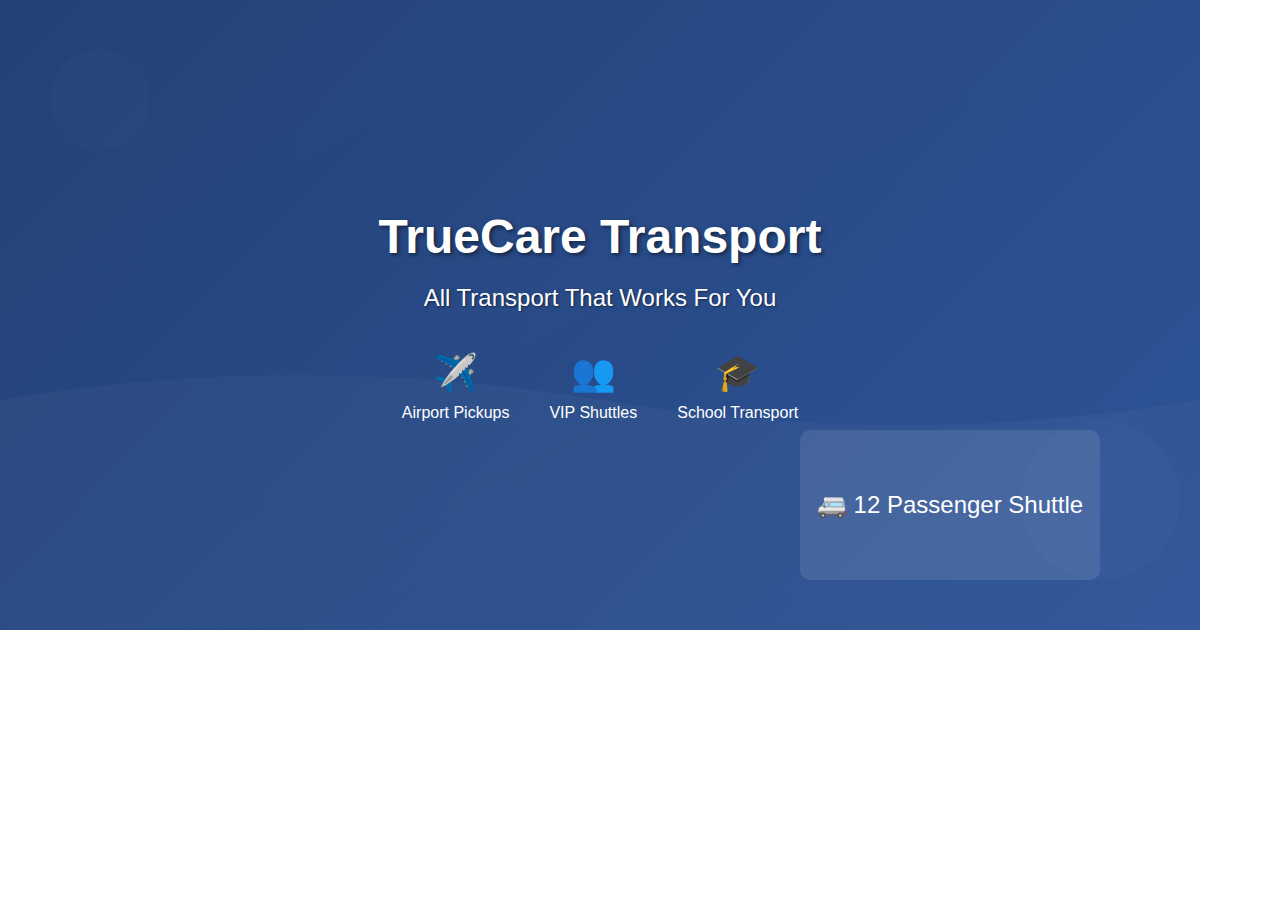
<file: truecare_hero.html>
<!DOCTYPE html>
<html>
<head>
    <title>TrueCare Transport Hero</title>
    <style>
        body {
            margin: 0;
            padding: 0;
            font-family: Arial, sans-serif;
        }
        .hero {
            width: 1200px;
            height: 630px;
            background: linear-gradient(135deg, #1e3c72 0%, #2a5298 100%);
            position: relative;
            overflow: hidden;
        }
        .hero::before {
            content: '';
            position: absolute;
            top: 0;
            left: 0;
            right: 0;
            bottom: 0;
            background: url('data:image/svg+xml,<svg xmlns="http://www.w3.org/2000/svg" viewBox="0 0 1200 630"><defs><linearGradient id="grad" x1="0%" y1="0%" x2="100%" y2="100%"><stop offset="0%" style="stop-color:%23ffffff;stop-opacity:0.1" /><stop offset="100%" style="stop-color:%23ffffff;stop-opacity:0.05" /></linearGradient></defs><rect width="1200" height="630" fill="url(%23grad)"/><path d="M0,400 Q300,350 600,400 T1200,400 L1200,630 L0,630 Z" fill="%23ffffff" opacity="0.1"/><circle cx="100" cy="100" r="50" fill="%23ffffff" opacity="0.05"/><circle cx="1100" cy="500" r="80" fill="%23ffffff" opacity="0.05"/></svg>') no-repeat center center;
            background-size: cover;
            opacity: 0.3;
        }
        .content {
            position: absolute;
            top: 50%;
            left: 50%;
            transform: translate(-50%, -50%);
            text-align: center;
            color: white;
            z-index: 2;
        }
        .logo {
            font-size: 48px;
            font-weight: bold;
            margin-bottom: 20px;
            text-shadow: 2px 2px 4px rgba(0,0,0,0.5);
        }
        .tagline {
            font-size: 24px;
            margin-bottom: 30px;
            text-shadow: 1px 1px 2px rgba(0,0,0,0.5);
        }
        .features {
            display: flex;
            justify-content: center;
            gap: 40px;
            margin-top: 40px;
        }
        .feature {
            text-align: center;
        }
        .feature-icon {
            font-size: 36px;
            margin-bottom: 10px;
        }
        .feature-text {
            font-size: 16px;
        }
        .vehicle {
            position: absolute;
            bottom: 50px;
            right: 100px;
            width: 300px;
            height: 150px;
            background: rgba(255,255,255,0.1);
            border-radius: 10px;
            display: flex;
            align-items: center;
            justify-content: center;
            font-size: 24px;
            color: white;
        }
    </style>
</head>
<body>
    <div class="hero">
        <div class="content">
            <div class="logo">TrueCare Transport</div>
            <div class="tagline">All Transport That Works For You</div>
            <div class="features">
                <div class="feature">
                    <div class="feature-icon">✈️</div>
                    <div class="feature-text">Airport Pickups</div>
                </div>
                <div class="feature">
                    <div class="feature-icon">👥</div>
                    <div class="feature-text">VIP Shuttles</div>
                </div>
                <div class="feature">
                    <div class="feature-icon">🎓</div>
                    <div class="feature-text">School Transport</div>
                </div>
            </div>
        </div>
        <div class="vehicle">🚐 12 Passenger Shuttle</div>
    </div>
</body>
</html>
</file>
<file: styles/main_styles.css>
@charset "utf-8";
/* CSS Document */

/******************************

[Table of Contents]

1. Fonts
2. Body and some general stuff
3. Menu
4. Header
5. Hero
6. Brands
7. Preview
8. Video
9. About
10. Work
11. Services
12. Tools
13. Pricing
14. Marquee
15. Testimonials
16. CTA
17. FAQ
18. Contact
19. Footer
20. Loader


******************************/

/***********
1. Fonts
***********/

@import url('https://fonts.googleapis.com/css2?family=Doto:wght@100..900&family=Inter:ital,opsz,wght@0,14..32,100..900;1,14..32,100..900');

/*********************************
2. Body and some general stuff
*********************************/

:root
{
	--font1: "Inter", sans-serif;
	--font2: "Doto", sans-serif;
	--white: #ffffff;
	--black: #2563eb;
	--bg-dark: #2563eb;
	--bg-light: #f5f5f5;
	--textColor: #2563eb;
	--hColor: #2563eb;
}
*
{
	margin: 0;
	padding: 0;
	box-sizing: border-box;
}
html
{
	-webkit-font-smoothing: antialiased;
  	-moz-osx-font-smoothing: grayscale;
}
body
{
	font-family: var(--font1);
	font-size: 18px;
	font-weight: 400;
	background: var(--white);
	color: var(--textColor);
}
div
{
	display: block;
	position: relative;
	-webkit-box-sizing: border-box;
    -moz-box-sizing: border-box;
    box-sizing: border-box;
}
ul
{
	list-style: none;
	margin-bottom: 0px;
	padding-left: 0;
}
p
{
	font-family: var(--font1);
	font-size: 18px;
	line-height: 1.55;
	font-weight: 400;
	color: var(--textColor);
	-webkit-font-smoothing: antialiased;
	-webkit-text-shadow: rgba(0,0,0,.01) 0 0 1px;
	text-shadow: rgba(0,0,0,.01) 0 0 1px;
	margin-bottom: 0;
}
p a
{
	display: inline;
	position: relative;
	color: inherit;
	border-bottom: solid 1px #ffa07f;
	-webkit-transition: all 200ms ease;
	-moz-transition: all 200ms ease;
	-ms-transition: all 200ms ease;
	-o-transition: all 200ms ease;
	transition: all 200ms ease;
}
p:last-of-type
{
	margin-bottom: 0;
}
a
{
	-webkit-transition: all 200ms ease;
	-moz-transition: all 200ms ease;
	-ms-transition: all 200ms ease;
	-o-transition: all 200ms ease;
	transition: all 200ms ease;
}
a, a:hover, a:visited, a:active, a:link
{
	text-decoration: none;
	-webkit-font-smoothing: antialiased;
	-webkit-text-shadow: rgba(0,0,0,.01) 0 0 1px;
	text-shadow: rgba(0,0,0,.01) 0 0 1px;
}
p a:active
{
	position: relative;
	color: #FF6347;
}
blockquote, figure
{
	padding: 0;
	margin: 0;
}
h1{font-size: 80px;}
h2{font-size: 56px;}
h3{font-size: 28px;}
h4{font-size: 18px;}
h5{font-size: 14px;}
h1, h2, h3, h4, h5, h6
{
	font-family: var(--font2);
	-webkit-font-smoothing: antialiased;
	-webkit-text-shadow: rgba(0,0,0,.01) 0 0 1px;
	text-shadow: rgba(0,0,0,.01) 0 0 1px;
	line-height: 1.2;
	margin-bottom: 0;
	color: var(--hColor);
	font-weight: 800;
	letter-spacing: -0.06em;
	text-transform: uppercase;
}


img
{
	max-width: 100%;
}
button:active
{
	outline: none;
}
section
{
	display: block;
	position: relative;
	box-sizing: border-box;
}
.clear
{
	clear: both;
}
.clearfix::before, .clearfix::after
{
	content: "";
	display: table;
}
.clearfix::after
{
	clear: both;
}
.clearfix
{
	zoom: 1;
}
.float_left
{
	float: left;
}
.float_right
{
	float: right;
}
.trans_200
{
	-webkit-transition: all 200ms ease;
	-moz-transition: all 200ms ease;
	-ms-transition: all 200ms ease;
	-o-transition: all 200ms ease;
	transition: all 200ms ease;
}
.trans_300
{
	-webkit-transition: all 300ms ease;
	-moz-transition: all 300ms ease;
	-ms-transition: all 300ms ease;
	-o-transition: all 300ms ease;
	transition: all 300ms ease;
}
.trans_400
{
	-webkit-transition: all 400ms ease;
	-moz-transition: all 400ms ease;
	-ms-transition: all 400ms ease;
	-o-transition: all 400ms ease;
	transition: all 400ms ease;
}
.trans_500
{
	-webkit-transition: all 500ms ease;
	-moz-transition: all 500ms ease;
	-ms-transition: all 500ms ease;
	-o-transition: all 500ms ease;
	transition: all 500ms ease;
}
.fill_height
{
	height: 100%;
}
.super_container
{
	width: 100%;
	overflow: hidden;
}
.prlx_parent
{
	overflow: hidden;
}
.prlx
{
	height: 130% !important;
}
.parallax-window
{
    min-height: 400px;
    background: transparent;
}
.parallax_background
{
	position: absolute;
	top: 0;
	left: 0;
	width: 100%;
	height: 100%;
}
.background_image
{
	position: absolute;
	top: 0;
	left: 0;
	width: 100%;
	height: 100%;
	background-repeat: no-repeat;
	background-size: cover;
	background-position: center center;
}
.nopadding
{
	padding: 0px !important;
}
.owl-carousel,
.owl-carousel .owl-stage-outer,
.owl-carousel .owl-stage,
.owl-carousel .owl-item
{
	height: 100%;
}
.slide
{
	height: 100%;
}
.btn
{
	display: inline-block;
	position: relative;
	height: 44px;
	padding-left: 24px;
	padding-right: 24px;
	color: var(--white);
	font-family: var(--font1);
	font-size: 18px;
	border-radius: 0;
}
.primary_btn
{
	background-color: var(--black);
}
.secondary_btn
{
	background-color: var(--white);
	color: var(--black);
}
.primary_btn:hover
{
	background-color: var(--black);
	color: var(--white);
}
.secondary_btn:hover
{
	background-color: var(--white);
	color: var(--black);
}
.blink-text span
{
	position: relative;
	overflow: hidden;
	transition: 0.6s;
}
.blink-text span .out
{
	display: inline-flex;
}
.blink-text span .in
{
	position: absolute;
	left: 0;
	opacity: 0;
	transform: translateX(70%);
}
.blink-text:hover span .out
{
	opacity: 0;
	transform: translateX(-70%);
}
.blink-text:hover span .in
{
	opacity: 1;
	transform: translateX(0);
}
html.lenis,
html.lenis body {
  height: auto;
}

.lenis:not(.lenis-autoToggle).lenis-stopped {
  overflow: clip;
}

.lenis [data-lenis-prevent],
.lenis [data-lenis-prevent-wheel],
.lenis [data-lenis-prevent-touch] {
  overscroll-behavior: contain;
}

.lenis.lenis-smooth iframe {
  pointer-events: none;
}

.lenis.lenis-autoToggle {
  transition-property: overflow;
  transition-duration: 1ms;
  transition-behavior: allow-discrete;
}
.section_title_container
{
	margin-bottom: 49px;
}
.section_title_container h2
{
	display: block;
	position: relative;
	padding-top: 22px;
}
.section_title_container p
{
	display: block;
	position: relative;
	font-size: 16px;
	letter-spacing: 0.056em;
	padding-bottom: 17px;
	border-bottom: solid 1px #dedede;
	border-bottom-style: dashed;
	text-transform: uppercase;
	color: var(--black);
}
.ml .letter
{
	display: inline-block;
  	line-height: 1em;
	opacity: 0;
}
section
{
	padding-top: 100px;
	padding-bottom: 100px;
	background-color: var(--white);
}
.clip-4-lg
{
	clip-path: polygon(
		0px 24px,
		12px 24px,
		12px 12px,
		24px 12px,
		24px 0px,
		calc(100% - 24px) 0px,
		calc(100% - 24px) 12px,
		calc(100% - 12px) 12px,
		calc(100% - 12px) 24px,
		100% 24px,
		100% calc(100% - 24px),
		calc(100% - 12px) calc(100% - 24px),
		calc(100% - 12px) calc(100% - 12px),
		calc(100% - 24px) calc(100% - 12px),
		calc(100% - 24px) 100%,
		24px 100%,
		24px calc(100% - 12px),
		12px calc(100% - 12px),
		12px calc(100% - 24px),
		0px calc(100% - 24px)
	);
}
.clip-lg
{
	clip-path: polygon(
		0px 24px,
		12px 24px,
		12px 12px,
		24px 12px,
		24px 0px,
		100% 0px,
		100% calc(100% - 24px),
		calc(100% - 12px) calc(100% - 24px),
		calc(100% - 12px) calc(100% - 12px),
		calc(100% - 24px) calc(100% - 12px),
		calc(100% - 24px) 100%,
		0% 100%);
}
.clip-lg-invert
{
	clip-path: polygon(
		0px 0px,
		calc(100% - 24px) 0px,
		calc(100% - 24px) 12px,
		calc(100% - 12px) 12px,
		calc(100% - 12px) 24px,
		100% 24px,
		100% 100%,
		24px 100%,
		24px calc(100% - 12px),
		12px calc(100% - 12px),
		12px calc(100% - 24px),
		0px calc(100% - 24px)
		);
}
.clip-lg-2-top
{
	clip-path: polygon(
		0px 24px,
		12px 24px,
		12px 12px,
		24px 12px,
		24px 0px,
		100% 0px,
		100% 100%,
		0% 100%
		);
}
.clip-lg-2-bottom
{
	clip-path: polygon(
		0px 0px,
		100% 0%,
		100% 100%,
		24px 100%,
		24px calc(100% - 12px),
		12px calc(100% - 12px),
		12px calc(100% - 24px),
		0px calc(100% - 24px)
		);
}
.clip-sm
{
	clip-path: polygon(
		0px 12px,
		6px 12px,
		6px 6px,
		12px 6px,
		12px 0px,
		100% 0px,
		100% calc(100% - 12px),
		calc(100% - 6px) calc(100% - 12px),
		calc(100% - 6px) calc(100% - 6px),
		calc(100% - 12px) calc(100% - 6px),
		calc(100% - 12px) 100%,
		0% 100%
	);
}
.clip-sm-4
{
	clip-path: polygon(
		0px 12px,
		6px 12px,
		6px 6px,
		12px 6px,
		12px 0px,
		calc(100% - 12px) 0px,
		calc(100% - 12px) 6px,
		calc(100% - 6px) 6px,
		calc(100% - 6px) 12px,
		100% 12px,
		100% calc(100% - 12px),
		calc(100% - 6px) calc(100% - 12px),
		calc(100% - 6px) calc(100% - 6px),
		calc(100% - 12px) calc(100% - 6px),
		calc(100% - 12px) 100%,
		12px 100%,
		12px calc(100% - 6px),
		6px calc(100% - 6px),
		6px calc(100% - 12px),
		0px calc(100% - 12px)
	);
}
.reveal
{
	opacity: 0;
}
.ml
{
	display: inline-block;
  	overflow: hidden;
}
.word
{
	display: inline-block;
	white-space: nowrap;
}
.letter
{
	display: inline-block;
	will-change: transform, opacity;
}
.space
{
	display: inline-block;
	width: 0.4em; /* adjusts natural spacing between words */
}

/*********************************
3. Menu
*********************************/

.menu
{
	position: fixed;
	top: -500px;
	left: 0;
	width: 100%;
	background-color: var(--black);
	transition: all 300ms ease;
	padding-top: 88px;
	z-index: 999;
	clip-path: polygon(
		0px 0px,
		100% 0px,
		100% calc(100% - 24px),
		calc(100% - 12px) calc(100% - 24px),
		calc(100% - 12px) calc(100% - 12px),
		calc(100% - 24px) calc(100% - 12px),
		calc(100% - 24px) 100%,
		24px 100%,
		24px calc(100% - 12px),
		12px calc(100% - 12px),
		12px calc(100% - 24px),
		0% calc(100% - 24px)
	);
	box-sizing: border-box;
	overflow-y: auto;
	overflow-x: hidden;
}
.menu.active
{
	top: 0;
}
.menu_content
{
	box-sizing: border-box;
	width: 100%;
	height: 100%;
	padding-top: 24px;
}
.menu-nav
{
	gap: 15px;
}
.menu-nav li a
{
	font-size: 18px;
	font-weight: 500;
	color: var(--white);
}
.menu_btn_container
{
	padding-bottom: 32px;
}
.menu_btn
{
	margin-top: 33px;
	padding-bottom: 32px;
	background-color: var(--white);
	color: var(--black);
}
.menu_btn:hover
{
	background-color: var(--white);
	color: var(--black);
}

/*********************************
4. Header
*********************************/

.header
{
	position: absolute;
	top: 0;
	left: 0;
	width: 100%;
	z-index: 1000;
}
.header.hidden
{
	position: fixed;
	top: -100px;
	padding-left: 0;
	padding-right: 0;
}
.header.scrolled
{
	top: 0px;
	-webkit-transition: all 300ms ease;
	-moz-transition: all 300ms ease;
	-ms-transition: all 300ms ease;
	-o-transition: all 300ms ease;
	transition: all 300ms ease;
}
.header.scrolled .header_bg_lg
{
	position: absolute;
	top: 0;
	left: 24px;
	width: calc(100% - 48px);
	height: 100%;
	background-color: var(--white);
	box-shadow: 0 2px 6px #13131614;
}
.header.scrolled .header_bg_l_1
{
	position: absolute;
	top: 0;
	left: 0;
	width: 12px;
	height: calc(100% - 24px);
	background-color: var(--white);
}
.header.scrolled .header_bg_l_2
{
	position: absolute;
	top: 0;
	left: 12px;
	width: 12px;
	height: calc(100% - 12px);
	background-color: var(--white);
}
.header.scrolled .header_bg_r_1
{
	position: absolute;
	top: 0;
	right: 0;
	width: 12px;
	height: calc(100% - 24px);
	background-color: var(--white);
}
.header.scrolled .header_bg_r_2
{
	position: absolute;
	top: 0;
	right: 12px;
	width: 12px;
	height: calc(100% - 12px);
	background-color: var(--white);
}
.header_bg::after
{
	display: block;
	position: absolute;
	bottom: 0;
	left: 0;
	width: 100%;
	height: 100%;
	content: "";
	z-index: -1;
	box-shadow: 0 2px 6px #13131614;
}
.header_inner
{
	height: 88px;
}
.header-logo img
{
	width: 40px;
	height: 40px;
}
.header-logo a
{
	display: block;
	position: relative;
	user-select: none;
}
.header-logo a span
{
	font-family: var(--font2);
	font-size: 28px;
	color: var(--black);
	letter-spacing: -0.06em;
	font-weight: 800;
	text-transform: uppercase;
	margin-left: 12px;
}
.main-nav ul
{
	gap: 28px;
}
.main-nav ul li a
{
	font-size: 18px;
	font-weight: 500;
	color: var(--black);
}
.header_btn
{
	margin-left: 48px;
}
.hamburger
{
	display: none;
	width: 40px;
	height: 40px;
	background-color: transparent;
	outline: none;
	border: none;
	-webkit-transition: background-color 200ms ease;
	-moz-transition: background-color 200ms ease;
	-ms-transition: background-color 200ms ease;
	-o-transition: background-color 200ms ease;
	transition: background-color 200ms ease;
}
.hamburger_inner
{
	display: block;
	position: absolute;
	top: 18px;
	left: 6px;
	width: 28px;
	height: 3px;
	background-color: var(--black);
}
.hamburger_inner::before
{
	display: block;
	position: absolute;
	right: 0;
	top: -8px;
	width: 16px;
	height: 3px;
	background-color: var(--black);
	content: '';
	-webkit-transition: width 200ms ease;
	-moz-transition: width 200ms ease;
	-ms-transition: width 200ms ease;
	-o-transition: width 200ms ease;
	transition: width 200ms ease;
}
.hamburger_inner::after
{
	display: block;
	position: absolute;
	left: 0;
	bottom: -8px;
	width: 16px;
	height: 3px;
	background-color: var(--black);
	content: '';
	-webkit-transition: width 200ms ease;
	-moz-transition: width 200ms ease;
	-ms-transition: width 200ms ease;
	-o-transition: width 200ms ease;
	transition: width 200ms ease;
}
.hamburger:hover .hamburger_inner::before,
.hamburger:hover .hamburger_inner::after
{
	width: 28px;
}
.hamburger:hover, .hamburger.active
{
	background-color: rgba(0,0,0,0.1);
}
.hamburger.active .hamburger_inner::before
{
	width: 100%;
	top: 50%;
	left: 50%;
	-webkit-transform: translate(-50%, -50%) rotate(90deg);
	-moz-transform: translate(-50%, -50%) rotate(90deg);
	-ms-transform: translate(-50%, -50%) rotate(90deg);
	-o-transform: translate(-50%, -50%) rotate(90deg);
	transform: translate(-50%, -50%) rotate(90deg);
}
.hamburger.active .hamburger_inner
{
	-webkit-transform: rotate(45deg);
	-moz-transform: rotate(45deg);
	-ms-transform: rotate(45deg);
	-o-transform: rotate(45deg);
	transform: rotate(45deg);
}
.hamburger.active .hamburger_inner::after
{
	display: none;
}

/*********************************
5. Hero
*********************************/

.hero
{
	height: 818px;
	background: #449FE5;
    background: -webkit-linear-gradient(to bottom, #accbee 0%, #e7f0fd 100%);
    background: -moz-linear-gradient(to bottom, #accbee 0%, #e7f0fd 100%);
    background: linear-gradient(to bottom, #accbee 0%, #e7f0fd 100%);
    filter: progid:DXImageTransform.Microsoft.gradient(startColorstr="#accbee", endColorstr="#e7f0fd", GradientType=0);
	padding-top: 0;
	padding-bottom: 0;
	z-index: 0;
}
.hero_inner
{
	width: 100%;
	height: 100%;
	padding-top: 56px;
}
.hero_content
{
	animation: hero-scale linear both;
	animation-timeline: scroll(root);
	animation-range: 250px 100vh;
}
@keyframes hero-scale
{
	from
	{
		transform: scale(1);
	}
	to
	{
		transform: scale(0.5);
	}
}
.hero_inner p
{
	max-width: 562px;
	margin-top: 6px;
}
.hero_buttons
{
	margin-top: 25px;
	gap: 12px;
}
.social_container
{
	width: 100%;
	margin-top: 32px;
}
.social_container ul
{
	display: block;
	width: 100%;
	gap: 12px;
}
.social_container ul li
{
	width: 28px;
	height: 28px;
	background-color: var(--black);
}
.social_container ul li a
{
	display: block;
	width: 100%;
	height: 100%;
}
.social_container ul li a i
{
	color: var(--white);
	font-size: 18px;
}
.social_container ul li a:hover i
{
	opacity: 0.8;
}

/*********************************
6. Brands
*********************************/

.brands
{
	background-color: var(--white);
}
.brands_slider_container
{
	min-height: 130px;
}
.brands_item
{
	height: 130px;
	background-color: var(--bg-light);
	clip-path: polygon(
		0px 24px,
		12px 24px,
		12px 12px,
		24px 12px,
		24px 0px,
		100% 0px,
		100% calc(100% - 24px),
		calc(100% - 12px) calc(100% - 24px),
		calc(100% - 12px) calc(100% - 12px),
		calc(100% - 24px) calc(100% - 12px),
		calc(100% - 24px) 100%,
		0% 100%);
}
.brands_item img
{
	width: 40px !important;
	height: 40px !important;
}

/*********************************
7. Preview
*********************************/

.preview_container
{
	width: 100%;
	height: auto;
	aspect-ratio: 1424 / 762;
	background-color: var(--black);
	overflow: hidden;
	box-sizing: border-box;
	border: solid 8px var(--black);
}
.preview_container_inner
{
	width: 100%;
	height: auto;
	gap: 8px;
}
.preview_col
{
	width: calc((100% - 16px) / 3);
	gap: 8px;
}
.preview_img img
{
	display: block;
	position: relative;
	width: 100%;
	height: auto;
	object-fit: cover;
}

/*********************************
8. Video
*********************************/

.video-section
{
	width: 100%;
}
.video_container
{
	width: 100%;
	height: auto;
	overflow: hidden;
}
.video_container img
{
	display: block;
	width: 100%;
	height: 100%;
	object-fit: cover;
}
.play-btn-container
{
	position: absolute;
	top: 50%;
	left: 50%;
	-webkit-transform: translate(-50%, -50%);
	-moz-transform: translate(-50%, -50%);
	-ms-transform: translate(-50%, -50%);
	-o-transform: translate(-50%, -50%);
	transform: translate(-50%, -50%);
	width: 400px;
	height: 400px;
}
.play-btn
{
	width: 104px;
	height: 104px;
	border-radius: 50%;
	background-color: rgba(31,31,31,0.3);
	border: solid 3px rgba(31,31,31,0.5);
	cursor: pointer;
}
.play-btn a
{
	position: absolute;
	top: 0;
	left: 0;
	width: 100%;
	height: 100%;
	border-radius: 50%;
}
.play-btn img
{
	width: 18px;
	height: 30px;
}
.play-btn:hover
{
	background-color: rgba(31,31,31,0.5);
}

/*********************************
9. About
*********************************/

.stats
{
	gap: 8px;
}
.stats_item
{
	width: calc((100% - 24px) / 4);
	background-color: var(--bg-light);
	padding-top: 58px;
	padding-bottom: 59px;
	text-align: center;
	user-select: none;
}
.stats_item h3
{
	font-family: var(--font2);
	font-size: 56px;
	font-weight: 800;
	line-height: 0.78;
}
.stats_item p
{
	font-family: var(--font1);
	font-size: 18px;
	font-weight: 400;
	text-transform: none;
	color: var(--black);
	letter-spacing: normal;
	margin-top: 15px;
}

/*********************************
10. Work
*********************************/

.work_container
{
	padding-top: 36px;
}
.work_columns > div
{
	width: 50%;
}
.work .section_title_container
{
	margin-bottom: 0;
}
.work_item
{
	width: 100%;
}
.sticky_content
{
	width: 100%;
}
.sticky h2
{
	padding-top: 22px;
}
.sticky p
{
	max-width: 410px;
	margin-top: 13px;
}
.work_container > article:not(:last-of-type)
{
	margin-bottom: 20px;
}
.work_item figure
{
	display: block;
	position: relative;
	overflow: hidden;
	margin-bottom: 8px;
	width: 100%;
	aspect-ratio: 698 / 469;
}
.work_item figure img
{
	position: absolute;
	top: 0;
	left: 0;
	width: 100%;
	height: 100%;
	object-fit: cover;
	z-index: 0;
}
.work_item figure canvas
{
	display: block;
	position: relative;
	width: 100%;
	height: 100%;
	object-fit: cover;
	transition: transform 300ms ease;
}
.work_item figure:hover canvas
{
	transform: scale(1.1);
}
.work_details
{
	background-color: var(--black);
	padding-left: 32px;
	padding-top: 24px;
	padding-right: 99px;
	padding-bottom: 24px;
}
.work_details h3
{
	font-family: var(--font1);
	font-size: 18px;
	font-weight: 500;
	color: var(--white);
	text-transform: none;
}
.work_details p
{
	font-family: var(--font1);
	font-size: 18px;
	font-weight: 400;
	color: var(--white);
	opacity: 0.67;
	margin-top: 7px;
}
.work_item figcaption
{
	position: absolute;
	bottom: 12px;
	left: 12px;
	z-index: 100;
}
.work_item figcaption ul li a
{
	display: inline-block;
	position: relative;
	height: 40px;
	line-height: 40px;
	padding-left: 8px;
	padding-right: 8px;
	font-family: var(--font1);
	font-size: 18px;
	color: var(--white);
	font-weight: 400;
	background-color: rgba(31,31,31,0.15);
	user-select: none;
}
.work_item figure:hover figcaption ul li a
{
	background-color: rgba(31,31,31,0.5);
}
.work_item figcaption ul li a:hover
{
	background-color: rgba(31,31,31,1) !important;
}
.work_btn
{
	margin-top: 28px;
}

/*********************************
11. Services
*********************************/

.services_wrapper
{
	gap: 20px;
}
.services_wrapper > div
{
	width: calc((100% - 20px) / 2);
	height: auto;
}
.services_container
{
	gap: 8px;
}
.services_item
{
	padding-top: 21px;
	padding-right: 32px;
	padding-bottom: 24px;
	padding-left: 32px;
	background-color: var(--bg-light);
	user-select: none;
}
.services_item > div
{
	opacity: 0.3;
	-webkit-transition: all 200ms ease;
	-moz-transition: all 200ms ease;
	-ms-transition: all 200ms ease;
	-o-transition: all 200ms ease;
	transition: all 200ms ease;
}
.services_item h3
{
	font-size: 48px;
}
.services_item p
{
	font-size: 18px;
	margin-top: 1px;
}
.services_item.active > div
{
	opacity: 1;
}
.services_pics
{
	width: 100%;
	flex-grow: 1;
	overflow: hidden;
}
.service_image
{
	position: absolute;
	top: 0;
	left: 0;
	width: 100%;
}
.service_image img
{
	display: block;
	position: relative;
	width: 100%;
	height: 100%;
	object-fit: cover;
}
.services_pics > figure
{
	z-index: 0;
	margin-bottom: 0;
	height: 100%;
}
.services_pics > figure:first-child
{
	z-index: 1;
}
.services_pics > figure.front
{
	z-index: 1;
}
.service_image
{
	width: 100%;
	aspect-ratio: 698 / 582;
}
.service_image figcaption
{
	position: absolute;
	bottom: 12px;
	left: 12px;
	z-index: 100;
}
.service_image figcaption ul li a
{
	display: inline-block;
	position: relative;
	height: 40px;
	line-height: 40px;
	padding-left: 8px;
	padding-right: 8px;
	font-family: var(--font1);
	font-size: 18px;
	color: var(--white);
	font-weight: 400;
	background-color: rgba(31,31,31,0.15);
	user-select: none;
}
.service_tags
{
	gap: 4px;
}
.service_image:hover figcaption ul li a
{
	background-color: rgba(31,31,31,0.5);
}
.service_image figcaption ul li a:hover
{
	background-color: rgba(31,31,31,1) !important;
}

/*********************************
12. Tools
*********************************/

.tools_container
{
	gap: 8px;
}
.tools_item
{
	width: calc((100% - 8px) / 2);
	padding-top: 32px;
	padding-right: 32px;
	padding-bottom: 32px;
	padding-left: 32px;
	background-color: var(--bg-light);
	user-select: none;
}
.tools_item > div
{
	width: 100%;
}
.tools_content
{
	gap: 16px;
}
.tools_icon
{
	width: 56px;
	height: 56px;
	overflow: hidden;
	user-select: none;
}
.tools_icon img
{
	width: 100%;
	height: 100%;
	object-fit: cover;
}
.tools_content h3
{
	line-height: 0.78;
}
.tools_content p
{
	font-size: 16px;
	color: var(--black);
	opacity: 0.7;
	line-height: 0.78;
	margin-top: 10px;
}
.tools_bar
{
	width: 100%;
	height: 6px;
	background-color: #dfdfdf;
	margin-top: 24px;
}
.tools_container > div:first-child .tools_bar > div
{
	background-color: #80bafa;
}
.tools_container > div:nth-child(2) .tools_bar > div
{
	background-color: #9d56f7;
}
.tools_container > div:nth-child(3) .tools_bar > div
{
	background-color: #126aed;
}
.tools_container > div:nth-child(4) .tools_bar > div
{
	background-color: #24272e;
}
.tools_container > div:nth-child(5) .tools_bar > div
{
	background-color: #00d0f5;
}
.tools_container > div:nth-child(6) .tools_bar > div
{
	background-color: #f78c00;
}
.tools_bar > div
{
	position: absolute;
	top: 0;
	left: 0;
	width: 0;
	height: 100%;
}
.tools_extra
{
	margin-top: 36px;
}
.tools_extra ul
{
	gap: 8px;
}
.tools_extra ul li
{
	display: inline-block;
	position: relative;
	height: 40px;
	line-height: 40px;
	padding-left: 8px;
	padding-right: 8px;
	font-family: var(--font1);
	font-size: 18px;
	color: var(--black);
	font-weight: 400;
	background-color: var(--bg-light);
	user-select: none;
}
.service_tags
{
	gap: 4px;
}

/*********************************
13. Pricing
*********************************/

.pricing_container
{
	gap: 8px;
}
.pricing_item
{
	width: calc((100% - 16px) / 3);
}
.pricing_top
{
	background-color: var(--bg-light);
	padding-top: 37px;
	padding-bottom: 40px;
	padding-left: 36px;
	padding-right: 36px;
	margin-bottom: 8px;
}
.pricing_item_title
{
	font-family: var(--font1);
	font-size: 16px;
	text-transform: none !important;
	font-weight: 400;
	letter-spacing: normal;
	margin-bottom: 12px;
}
.price
{
	font-family: var(--font2);
	font-size: 48px;
	font-weight: 800;
	color: var(--black);
	letter-spacing: -0.06em;
    text-transform: uppercase;
	margin-bottom: 6px;
}
.price_item_description
{
	font-size: 16px;
	opacity: 0.67;
	margin-bottom: 17px !important;
}
.pricing_item_categories
{
	gap: 8px;
}
.pricing_item_categories li
{
	height: 40px;
	padding-left: 6px;
	padding-right: 6px;
	font-size: 16px;
	line-height: 38px;
	border: dashed 1px rgba(31,31,31,0.15);
}
.pricing_bottom
{
	background-color: var(--bg-light);
	padding-top: 34px;
	padding-bottom: 40px;
	padding-left: 36px;
	padding-right: 36px;
	font-size: 16px;
}
.pricing_item_features
{
	margin-bottom: 30px;
}
.pricing_item_features li:not(:last-child)
{
	margin-bottom: 10px;
}
.pricing_item_features li span
{
	margin-left: 9px;
}
.pricing_item_features li i
{
	transform: translateY(2px);
}
.pricing_btn
{
	width: 100%;
	clip-path: polygon(
		0px 0px,
		100% 0px,
		100% calc(100% - 12px),
		calc(100% - 6px) calc(100% - 12px),
		calc(100% - 6px) calc(100% - 6px),
		calc(100% - 12px) calc(100% - 6px),
		calc(100% - 12px) 100%,
		12px 100%,
		12px calc(100% - 6px),
		6px calc(100% - 6px),
		6px calc(100% - 12px),
		0% calc(100% - 12px)
	);
}

/*********************************
14. Marquee
*********************************/

.marquee_container
{
	width: 100%;
	overflow: hidden;
	background: var(--black);
	padding-top: 44px;
	padding-bottom: 47px;
	margin-top: 100px;
    margin-bottom: 100px;
}
.marquee_container_inner
{
	position: relative;
	width: 100%;
	white-space: nowrap;
}
.marquee
{
	display: inline-flex;
	align-items: center;
	gap: 48px;
}
.marquee_item
{
	display: flex;
	align-items: center;
	gap: 20px;
}
.marquee_content
{
	font-family: var(--font2, sans-serif);
	font-size: 92px;
	font-weight: 800;
	letter-spacing: -0.06em;
	text-transform: uppercase;
	color: var(--white);
	line-height: 1;
}
.marquee_content .plus
{
	margin-left: 48px;
	color: var(--white);
	display: inline-block;
}
.plus
{
	-webkit-animation: plus_spin 1s infinite linear;
	animation: plus_spin 1s infinite linear;
}
@keyframes plus_spin
{
	from
	{
		transform: rotate(0deg);
	}
	to
	{
		transform: rotate(360deg);
	}
}

/*********************************
15. Testimonials
*********************************/

.testimonials_content
{
	background-color: var(--bg-light);
	padding-left: 20px;
    padding-top: 21px;
    padding-right: 36px;
    padding-bottom: 25px;
}
.testimonials_content::after
{
	display: block;
	position: absolute;
	top: 20px;
	right: 20px;
	content: url("../images/quote.png");
	opacity: 0.2;
}
.testimonials_rating
{
	gap: 2px;
}
.testimonials_rating li i
{
	color: #f7ca00;
	font-size: 15px;
}
.testimonials_content blockquote
{
	margin-top: 17px;
	font-size: 18px;
}
.testimonials_author
{
	margin-top: 8px;
	background-color: var(--black);
	padding-left: 20px;
    padding-top: 20px;
    padding-right: 32px;
    padding-bottom: 20px;
}
.testimonials_author img
{
	display: inline-block;
	position: relative;
	width: 48px;
	height: 48px;
	border-radius: 50%;
	overflow: hidden;
	flex-basis: 48px;
	flex-grow: 0;
	flex-shrink: 0;
}
.testimonials_author > div
{
	margin-left: 10px;
	margin-top: -6px;
}
.testimonials_author strong
{
	display: block;
	color: var(--white);
	font-weight: 500;
	font-size: 16px;
}
.testimonials_author small
{
	display: block;
	font-size: 16px;
	font-weight: 400;
	color: var(--white);
	opacity: 0.67;
	margin-top: 1px;
}
.slider_nav
{
	position: absolute;
	right: 8px;
	bottom: 6px;
}
.slider_nav ul
{
	gap: 24px;
}
.slider_nav ul li
{
	cursor: pointer;
	padding: 8px;
	user-select: none;
}
.slider_nav ul li img
{
	width: 18px;
	height: 30px;
}
.slider_nav ul li:hover
{
	opacity: 0.2;
}

/*********************************
16. CTA
*********************************/

.cta_bg
{
	background-attachment: fixed;
}
.cta_inner
{
	position: relative;
	overflow: hidden;
	text-align: center;
	background: #fff;
}
.grid_canvas
{
	position: absolute;
	inset: 0;
	pointer-events: none;
	z-index: 0;
}
.cta_content
{
	padding-top: 136px;
	padding-bottom: 160px;
	padding-left: 135px;
	padding-right: 135px;
}
.cta_content h2
{
	font-size: 68px;
}
.cta_btn
{
	margin-top: 22px;
}

/*********************************
17. FAQ
*********************************/

.faq .section_title_container
{
	border-bottom: solid 1px #dedede;
	padding-bottom: 16px;
	margin-bottom: 22px;
}
.faq .section_title_container p
{
	padding-bottom: 0;
	border-bottom: none;
}
.faq_container
{
	gap: 8px;
}
.faq_container > div
{
	width: calc((100% - 8px) / 2);
}
.faq_content p
{
	max-width: 350px;
	margin-top: 14px;
}
.faq_accordion_container
{
	margin-top: 14px;
	min-height: 526px;
}
.faq_btn
{
	margin-top: 28px;
}
.faq_item
{
	width: 100%;
	margin-bottom: 8px;
	background-color: var(--bg-light);
	-webkit-transition: all 200ms ease;
	-moz-transition: all 200ms ease;
	-ms-transition: all 200ms ease;
	-o-transition: all 200ms ease;
	transition: all 200ms ease;
}
.faq_item:hover
{
	background-color: #ebebeb;
}
.faq_item button
{
	display: block;
	position: relative;
	width: 100%;
	border: none;
	outline: none;
	padding-left: 36px;
	padding-top: 21px;
	padding-bottom: 21px;
	padding-right: 36px;
	background-color: transparent;
	text-align: left;
	font-size: 18px;
	font-weight: 500;
	color: var(--black);
}
.faq_item button::after
{
	display: block;
	position: absolute;
	top: 50%;
	right: 19px;
	-webkit-transform: translateY(-50%);
	-moz-transform: translateY(-50%);
	-ms-transform: translateY(-50%);
	-o-transform: translateY(-50%);
	transform: translateY(-50%);
	content: '+';
	font-family: var(--font2);
	font-size: 40px;
	color: var(--black);
	font-weight: 200;
}
.faq_item.acc_active button::after
{
	content: '-';
}
.faq_item dd
{
	padding-left: 36px;
	font-size: 16px;
	font-weight: 400;
	color: var(--black);
	opacity: 0.67;
	padding-bottom: 22px;
	margin-top: -14px;
	padding-right: 72px;
}
.faq_item button span
{
	display: inline-block;
	position: relative;
	width: 6px;
	height: 6px;
	background-color: var(--black);
	margin-right: 9px;
	transform: rotate(45deg);
	margin-bottom: 3px;
}

/*********************************
18. Contact
*********************************/
.contact
{
	padding-bottom: 200px;
}
.contact_input
{
	display: block;
	position: relative;
	width: 100%;
	outline: none;
	border: none;
	height: 69px;
	background-color: var(--bg-light);
	padding-left: 32px;
	margin-bottom: 8px;
	user-select: none;
}
.contact_input::-webkit-input-placeholder
{
	font-size: 18px !important;
	font-weight: 400 !important;
	color: rgba(31,31,31,0.5) !important;
}
.contact_input:-moz-placeholder
{
	font-size: 18px !important;
	font-weight: 400 !important;
	color: rgba(31,31,31,0.5) !important;
}
.contact_input::-moz-placeholder
{
	font-size: 18px !important;
	font-weight: 400 !important;
	color: rgba(31,31,31,0.5) !important;
} 
.contact_input:-ms-input-placeholder
{ 
	font-size: 18px !important;
	font-weight: 400 !important;
	color: rgba(31,31,31,0.5) !important;
}
.contact_input::input-placeholder
{
	font-size: 18px !important;
	font-weight: 400 !important;
	color: rgba(31,31,31,0.5) !important;
}
.contact_textarea::-webkit-input-placeholder
{
	font-size: 18px !important;
	font-weight: 400 !important;
	color: rgba(31,31,31,0.5) !important;
}
.contact_textarea:-moz-placeholder
{
	font-size: 18px !important;
	font-weight: 400 !important;
	color: rgba(31,31,31,0.5) !important;
}
.contact_textarea::-moz-placeholder
{
	font-size: 18px !important;
	font-weight: 400 !important;
	color: rgba(31,31,31,0.5) !important;
} 
.contact_textarea:-ms-input-placeholder
{ 
	font-size: 18px !important;
	font-weight: 400 !important;
	color: rgba(31,31,31,0.5) !important;
}
.contact_textarea::input-placeholder
{
	font-size: 18px !important;
	font-weight: 400 !important;
	color: rgba(31,31,31,0.5) !important;
}
.contact_textarea
{
	display: block;
	position: relative;
	width: 100%;
	outline: none;
	border: none;
	height: 144px;
	background-color: var(--bg-light);
	padding-left: 32px;
	padding-top: 20px;
	user-select: none;
}
.contact_button
{
	display: block;
	position: relative;
	width: 100%;
	background-color: var(--black);
	color: var(--white);
	margin-top: 8px;
}
.contact_button:hover
{
	background-color: var(--black);
	color: var(--white);
}
.form-status
{
	text-align: center;
	margin-top: 9px;
}

/*********************************
19. Footer
*********************************/

.footer
{
	display: block;
	position: relative;
	background: #449FE5;
    background: -webkit-linear-gradient(to bottom, #accbee 0%, #e7f0fd 100%);
    background: -moz-linear-gradient(to bottom, #accbee 0%, #e7f0fd 100%);
    background: linear-gradient(to bottom, #accbee 0%, #e7f0fd 100%);
    filter: progid:DXImageTransform.Microsoft.gradient(startColorstr="#accbee", endColorstr="#e7f0fd", GradientType=0);
}
.footer_content
{
	max-width: 525px;
	margin-left: auto;
	margin-right: auto;
	padding-bottom: 64px;
	padding-top: 50px;
}
.footer_content h2
{
	font-size: 64px;
}
.footer_content p
{
	margin-top: 9px;
}
.footer_content .social_container
{
	margin-top: 23px;
}
.goodbye_msg
{
	font-family: var(--font2);
	font-size: 32px;
	font-weight: 800;
	color: var(--black);
	margin-top: 79px !important;
}
.scroll_top
{
	position: absolute;
	right: 8px;
	top: -17px;
	width: 44px;
	height: 44px;
	background-color: var(--black);
}
.scroll_top a
{
	position: relative;
	width: 100%;
	height: 100%;
	z-index: 100;
}
.scroll_top img
{
	width: 20px;
	height: 12px;
	-webkit-transition: all 200ms ease;
	-moz-transition: all 200ms ease;
	-ms-transition: all 200ms ease;
	-o-transition: all 200ms ease;
	transition: all 200ms ease;
}
.scroll_top:hover img
{
	opacity: 0.5;
}
.footer_bottom ul
{
	height: 79px;
}
.footer_bottom ul li
{
	font-size: 16px;
	color: rgba(31,31,31,0.67);
}
.footer_bottom ul li span:first-child
{
	position: relative;
}
.footer_bottom ul li span:first-child::after
{
	display: inline-block;
	position: relative;
	font-family: var(--font1);
	font-size: 16px;
	color: rgba(31,31,31,0.67);
	content: '|';
	margin-left: 5px;
}
.footer_bottom ul li span:last-child
{
	margin-left: 4px;
}

/*********************************
20. Loader
*********************************/

.loader-container
{
	position: fixed;
	top: 0;
	left: 0;
	width: 100vw;
	height: 100vh;
	background-color: var(--white);
	z-index: 3000;
	visibility: hidden;
	opacity: 0;
	transition: all 300ms ease;
}
.loader-container.active
{
	visibility: visible;
	opacity: 1;
}
.spinner
{
	width: 40px;
	height: 40px;
	background-color: var(--black);

	margin: 100px auto;
	-webkit-animation: sk-rotateplane 1.2s infinite ease-in-out;
	animation: sk-rotateplane 1.2s infinite ease-in-out;
}
body.preload-active
{
	overflow: hidden;
}
@-webkit-keyframes sk-rotateplane
{
	0% { -webkit-transform: perspective(120px) }
	50% { -webkit-transform: perspective(120px) rotateY(180deg) }
	100% { -webkit-transform: perspective(120px) rotateY(180deg)  rotateX(180deg) }
}
@keyframes sk-rotateplane
{
	0%
	{ 
		transform: perspective(120px) rotateX(0deg) rotateY(0deg);
		-webkit-transform: perspective(120px) rotateX(0deg) rotateY(0deg) 
	}
	50%
	{ 
		transform: perspective(120px) rotateX(-180.1deg) rotateY(0deg);
		-webkit-transform: perspective(120px) rotateX(-180.1deg) rotateY(0deg) 
	}
	100%
	{ 
		transform: perspective(120px) rotateX(-180deg) rotateY(-179.9deg);
		-webkit-transform: perspective(120px) rotateX(-180deg) rotateY(-179.9deg);
	}
}
</file>
<file: styles/responsive.css>
@charset "utf-8";
/* CSS Document */

/******************************

[Table of Contents]

1. 1600px
2. 1440px
3. 1280px
4. 1199px
5. 1024px
6. 991px
7. 959px
8. 880px
9. 768px
10. 767px
11. 539px
12. 479px
13. 400px

******************************/

@media (max-height: 480px)
{
    .menu.active
    {
        height: 100vh;
    }
}

@media (hover: hover) and (pointer: fine)
{
    html { overflow-y: scroll; }
}

/************
1. 1600px
************/

@media (min-width: 1600px)
{
    .container
    {
        max-width: 1440px;
    }
}
@media only screen and (max-width: 1600px)
{
	
}

/************
2. 1440px
************/

@media only screen and (max-width: 1440px)
{
	
}

/************
3. 1380px
************/

@media only screen and (max-width: 1380px)
{
	.stats_item
    {
        width: calc((100% - 8px) / 2);
    }
    .work_details
    {
        padding-right: 32px;
    }
}

/************
3. 1280px
************/

@media only screen and (max-width: 1280px)
{
	
}

/************
4. 1199px
************/

@media only screen and (max-width: 1199px)
{
	.tools_item
    {
        width: calc((100% - 8px) / 2);
    }
    .cta_content
    {
        padding-left: 32px;
        padding-right: 32px;
    }
    .pricing_item
    {
        width: calc((100% - 8px) / 2);
    }
}

/************
4. 1100px
************/

@media only screen and (max-width: 1100px)
{
	
}

/************
5. 1024px
************/

@media only screen and (max-width: 1024px)
{
	.main-nav
    {
        display: none !important;
    }
    .header_btn
    {
        display: none !important;
    }
    .hamburger
    {
        display: block !important;
    }
}

/************
6. 991px
************/

@media only screen and (max-width: 991px)
{
	.play-btn
    {
        width: 64px;
        height: 64px;
        border: solid 2px rgba(31,31,31,0.5);
    }
    .play-btn img
    {
        width: 9px;
        height: 15px;
    }
    .work_container
    {
        padding-top: 64px;
    }
    .work_item
    {
        width: 100%;
    }
    .services_wrapper > div
    {
        width: 100% !important;
    }
    .services_pics
    {
        width: 100%;
        height: auto;
	    aspect-ratio: 698 / 582;
    }
    .tools_item
    {
        width: 100%;
        padding-top: 36px;
        padding-right: 36px;
        padding-bottom: 36px;
        padding-left: 36px;
    }
    .cta_content h2
    {
        font-size: 56px;
    }
    .faq_container > div
    {
        width: 100%;
    }
    .faq_content p
    {
        max-width: 100%;
        margin-top: 18px;
    }
    .faq_accordion_container
    {
        margin-top: 56px;
    }
}

/************
7. 959px
************/

@media only screen and (max-width: 959px)
{
	
}

/************
8. 880px
************/

@media only screen and (max-width: 880px)
{
	
}

/************
9. 768px
************/

@media only screen and (max-width: 768px)
{
    .pricing_item
    {
        width: 100% !important;
    }
	.testimonials_author strong
    {
        font-size: 14px;
        font-weight: 400;
    }
    .testimonials_author > div
    {
        margin-top: -2px;
        margin-left: 10px;
    }
    .testimonials_author small
    {
        margin-top: 2px;
        font-size: 14px;
    }
    .testimonials_author 
    {
        padding-top: 20px;
        padding-bottom: 20px;
        padding-left: 24px;
    }
    .testimonials_content
    {
        padding-left: 24px;
    }
    .testimonials_author img
    {
        width: 40px;
        height: 40px;
        flex-basis: 40px;
    }
}

/************
10. 767px
************/

@media only screen and (max-width: 767px)
{
    h1
    {
        font-size: 56px;
    }
    h2
    {
        font-size: 48px;
    }
    p
    {
        font-size: 16px;
    }
    section
    {
        padding-top: 60px !important;
        padding-bottom: 60px !important;
    }
    .loader-container
    {
        padding-bottom: 80px;
    }
    .btn
    {
        height: 40px;
        font-size: 16px;
        padding-left: 18px;
        padding-right: 18px;
    }
    .section_title_container
    {
        margin-bottom: 31px;
    }
    .section_title_container p
    {
        font-size: 14px;
        padding-bottom: 11px;
    }
    .section_title_container h2
    {
        font-size: 36px;
        margin-top: 1px;
        padding-top: 14px;
    }
    .clip-lg
    {
        clip-path: polygon(
		0px 12px,
		6px 12px,
		6px 6px,
		12px 6px,
		12px 0px,
		100% 0px,
		100% calc(100% - 12px),
		calc(100% - 6px) calc(100% - 12px),
		calc(100% - 6px) calc(100% - 6px),
		calc(100% - 12px) calc(100% - 6px),
		calc(100% - 12px) 100%,
		0% 100%
        );
    }
    .clip-lg-invert
    {
        clip-path: polygon(
            0px 0px,
            calc(100% - 12px) 0px,
            calc(100% - 12px) 6px,
            calc(100% - 6px) 6px,
            calc(100% - 6px) 12px,
            100% 12px,
            100% 100%,
            12px 100%,
            12px calc(100% - 6px),
            6px calc(100% - 6px),
            6px calc(100% - 12px),
            0px calc(100% - 12px)
            );
    }
    .clip-lg-2-top
    {
        clip-path: polygon(
            0px 12px,
            6px 12px,
            6px 6px,
            12px 6px,
            12px 0px,
            100% 0px,
            100% 100%,
            0% 100%
            );
    }
    .clip-lg-2-bottom
    {
        clip-path: polygon(
            0px 0px,
            100% 0%,
            100% 100%,
            12px 100%,
            12px calc(100% - 6px),
            6px calc(100% - 6px),
            6px calc(100% - 12px),
            0px calc(100% - 12px)
            );
    }
    .clip-4-lg
    {
        clip-path: polygon(
            0px 12px,
            6px 12px,
            6px 6px,
            12px 6px,
            12px 0px,
            calc(100% - 12px) 0px,
            calc(100% - 12px) 6px,
            calc(100% - 6px) 6px,
            calc(100% - 6px) 12px,
            100% 12px,
            100% calc(100% - 12px),
            calc(100% - 6px) calc(100% - 12px),
            calc(100% - 6px) calc(100% - 6px),
            calc(100% - 12px) calc(100% - 6px),
            calc(100% - 12px) 100%,
            12px 100%,
            12px calc(100% - 6px),
            6px calc(100% - 6px),
            6px calc(100% - 12px),
            0px calc(100% - 12px)
        );
    }
    .menu
    {
        clip-path: polygon(
            0px 0px,
            100% 0px,
            100% calc(100% - 12px),
            calc(100% - 6px) calc(100% - 12px),
            calc(100% - 6px) calc(100% - 6px),
            calc(100% - 12px) calc(100% - 6px),
            calc(100% - 12px) 100%,
            12px 100%,
            12px calc(100% - 6px),
            6px calc(100% - 6px),
            6px calc(100% - 12px),
            0% calc(100% - 12px)
        );
    }
    .menu
    {
        padding-top: 72px;
    }
    .header_inner
    {
        height: 72px;
        padding-left: 0;
        padding-right: 0;
    }
    .header-logo img
    {
        width: 32px;
        height: 32px;
    }
    .header-logo a span
    {
        font-size: 28px;
        margin-left: 10px;
    }
    .header.scrolled .header_bg_lg
    {
        left: 12px;
        width: calc(100% - 24px);
    }
    .header.scrolled .header_bg_l_1
    {
        width: 6px;
        height: calc(100% - 12px);
    }
    .header.scrolled .header_bg_l_2
    {
        left: 6px;
        width: 6px;
        height: calc(100% - 6px);
    }
    .header.scrolled .header_bg_r_1
    {
        width: 6px;
        height: calc(100% - 12px);
    }
    .header.scrolled .header_bg_r_2
    {
        right: 6px;
        width: 6px;
        height: calc(100% - 6px);
    }
    .hero
    {
        height: 80vh;
    }
    .hero_inner p
    {
        max-width: calc(100% - 64px);
    }
    .hero_inner
    {
        padding-bottom: 0 !important;
    }
	.play-btn
    {
        width: 56px;
        height: 56px;
        border: solid 2px rgba(31,31,31,0.5);
    }
    .brands
    {
        padding-top: 99px;
    }
    .brands_slider_container
    {
        min-height: auto;
        margin-top: 32px;
    }
    .brands
    {
        padding-top: 96px !important;
    }
    .brands_item
    {
        height: 100px;
        clip-path: polygon(
		0px 12px,
		6px 12px,
		6px 6px,
		12px 6px,
		12px 0px,
		100% 0px,
		100% calc(100% - 12px),
		calc(100% - 6px) calc(100% - 12px),
		calc(100% - 6px) calc(100% - 6px),
		calc(100% - 12px) calc(100% - 6px),
		calc(100% - 12px) 100%,
		0% 100%);
    }
    .brands_item img
    {
        width: 32px !important;
        height: 32px !important;
    }
    .sticky_content h2
    {
        font-size: 36px;
        margin-top: 1px;
        padding-top: 14px;
    }
    .work_container
    {
        gap: 16px;
        padding-top: 40px;
    }
    .work_container > article:not(:last-of-type)
    {
        margin-bottom: 16px;
    }
    .work_details h3
    {
        font-size: 16px;
    }
    .work_details
    {
        padding-top: 20px;
        padding-bottom: 20px;
        padding-left: 20px;
        padding-right: 20px;
    }
    .work_details p
    {
        font-size: 16px;
    }
    .work_item figcaption ul li a
    {
        font-size: 16px;
    }
    .work_btn 
    {
        margin-top: 19px;
    }
    .services_item
    {
        padding-top: 21px;
        padding-right: 36px;
        padding-bottom: 24px;
        padding-left: 20px;
    }
    .services_item h3
    {
        font-size: 32px;
    }
    .services_item p
    {
        font-size: 16px;
    }
    .service_image figcaption ul li a
    {
        font-size: 16px;
    }
    .tools_bar
    {
        margin-top: 20px;
    }
    .tools_item 
    {
        padding: 24px;
        padding-left: 20px;
    }
    .tools_icon
    {
        width: 44px;
        height: 44px;
    }
    .tools_content h3
    {
        font-size: 24px;
    }
    .tools_content p
    {
        font-size: 14px;
        margin-top: 10px;
    }
    .tools_extra ul li
    {
        font-size: 16px;
    }
    .pricing_top,
    .pricing_bottom
    {
        padding-left: 20px;
        padding-right: 24px;
    }
    .price
    {
        font-size: 40px;
    }
    .marquee_container
    {
        margin-top: 60px;
        margin-bottom: 60px;
        padding-top: 24px !important;
        padding-bottom: 27px !important;
    }
    .marquee_content
	{
		font-size: 48px;
	}
    .marquee
    {
        gap: 36px;
    }
    .marquee_content .plus
    {
        margin-left: 36px;
    }
    .slider_nav ul li img
    {
        width: 12px;
        height: 20px;
    }
    .testimonials_content blockquote
    {
        font-size: 16px;
    }
    .testimonials_content
    {
        padding-left: 20px;
    }
    .testimonials_author
    {
        padding-left: 20px;
    }
    .cta_content
    {
        padding-left: 0;
        padding-right: 0;
        padding-top: 56px;
        padding-bottom: 64px;
    }
    .cta_content h2
    {
        font-size: 32px;
    }
    .stats_item
    {
        padding-top: 38px;
        padding-bottom: 35px;
    }
    .stats_item h3
    {
        font-size: 36px;
    }
    .stats_item p
    {
        font-size: 16px;
        margin-top: 11px;
    }
    .slider_nav 
    {
        bottom: 2px;
    }
    .faq_accordion_container
    {
        margin-top: 36px;
        min-height: auto;
    }
    .faq_item button
    {
        padding-left: 20px;
        padding-top: 17px;
        font-size: 16px;
    }
    .faq_item button::after
    {
        right: 11px;
        font-size: 36px;
        font-weight: 300;
    }
    .faq_item button span
    {
        width: 4px;
        height: 4px;
        margin-right: 8px;
    }
    .faq_btn
    {
        margin-top: 24px;
    }
     .faq_item dd
    {
        padding-right: 32px;
    }
    .contact
    {
        padding-bottom: 120px !important;
    }
    .contact_input
    {
        font-size: 16px;
        height: 56px;
        padding-left: 24px;
    }
    .contact_textarea
    {
       font-size: 16px;
        padding-left: 24px;
        padding-top: 16px;
    }
    .contact_input, .contact_textarea
    {
        padding-left: 20px;
    }
    .contact_input::-webkit-input-placeholder
    {
        font-size: 16px !important;
    }
    .contact_input:-moz-placeholder
    {
        font-size: 16px !important;
    }
    .contact_input::-moz-placeholder
    {
        font-size: 16px !important;
    } 
    .contact_input:-ms-input-placeholder
    { 
        font-size: 16px !important;
    }
    .contact_input::input-placeholder
    {
        font-size: 16px !important;
    }
    .contact_textarea::-webkit-input-placeholder
    {
        font-size: 16px !important;
    }
    .contact_textarea:-moz-placeholder
    {
        font-size: 16px !important;
    }
    .contact_textarea::-moz-placeholder
    {
        font-size: 16px !important;
    } 
    .contact_textarea:-ms-input-placeholder
    { 
        font-size: 16px !important;
    }
    .contact_textarea::input-placeholder
    {
        font-size: 16px !important;
    }
    .footer_bottom ul
    {
        height: auto;
        flex-direction: column !important;
        align-items: center !important;
        justify-content: center !important;
        text-align: center;
        padding-bottom: 20px;
        padding-top: 20px;
    }
    .footer_bottom ul li
    {
        font-size: 14px;
    }
    .footer_bottom ul li:first-child
    {
        margin-bottom: 12px;
    }
    .footer_content h2
    {
        font-size: 48px;
    }
    .scroll_top
    {
        width: 40px;
        height: 40px;
    }
    .scroll_top img
    {
        width: 16px;
    }
}

/************
11. 575px
************/

@media only screen and (max-width: 575px)
{
    
}

/************
11. 539px
************/

@media only screen and (max-width: 539px)
{
	.stats_item
    {
        width: 100%;
    }
}

/************
12. 480px
************/

@media only screen and (max-width: 480px)
{
	
}

/************
13. 479px
************/

@media only screen and (max-width: 479px)
{
	
}

/************
14. 400px
************/

@media only screen and (max-width: 400px)
{
	h1
    {
        font-size: 40px;
    }
    .hero_inner
    {
        padding-left: 16px;
        padding-right: 16px;
    }
    .hero_inner p
    {
        max-width: 100%;
    }
    .slider_nav 
    {
        display: none;
    }
    .footer_content h2
    {
        font-size: 40px;
    }
}
</file>
<file: plugins/font-awesome-v6.5.1/css/brands.min.css>
/*!
 * Font Awesome Pro 6.5.1 by @fontawesome - https://fontawesome.com
 * License - https://fontawesome.com/license (Commercial License)
 * Copyright 2023 Fonticons, Inc.
 */
:host,:root{--fa-style-family-brands:"Font Awesome 6 Brands";--fa-font-brands:normal 400 1em/1 "Font Awesome 6 Brands"}@font-face{font-family:"Font Awesome 6 Brands";font-style:normal;font-weight:400;font-display:block;src:url(../webfonts/fa-brands-400.woff2) format("woff2"),url(../webfonts/fa-brands-400.ttf) format("truetype")}.fa-brands,.fab{font-weight:400}.fa-monero:before{content:"\f3d0"}.fa-hooli:before{content:"\f427"}.fa-yelp:before{content:"\f1e9"}.fa-cc-visa:before{content:"\f1f0"}.fa-lastfm:before{content:"\f202"}.fa-shopware:before{content:"\f5b5"}.fa-creative-commons-nc:before{content:"\f4e8"}.fa-aws:before{content:"\f375"}.fa-redhat:before{content:"\f7bc"}.fa-yoast:before{content:"\f2b1"}.fa-cloudflare:before{content:"\e07d"}.fa-ups:before{content:"\f7e0"}.fa-pixiv:before{content:"\e640"}.fa-wpexplorer:before{content:"\f2de"}.fa-dyalog:before{content:"\f399"}.fa-bity:before{content:"\f37a"}.fa-stackpath:before{content:"\f842"}.fa-buysellads:before{content:"\f20d"}.fa-first-order:before{content:"\f2b0"}.fa-modx:before{content:"\f285"}.fa-guilded:before{content:"\e07e"}.fa-vnv:before{content:"\f40b"}.fa-js-square:before,.fa-square-js:before{content:"\f3b9"}.fa-microsoft:before{content:"\f3ca"}.fa-qq:before{content:"\f1d6"}.fa-orcid:before{content:"\f8d2"}.fa-java:before{content:"\f4e4"}.fa-invision:before{content:"\f7b0"}.fa-creative-commons-pd-alt:before{content:"\f4ed"}.fa-centercode:before{content:"\f380"}.fa-glide-g:before{content:"\f2a6"}.fa-drupal:before{content:"\f1a9"}.fa-hire-a-helper:before{content:"\f3b0"}.fa-creative-commons-by:before{content:"\f4e7"}.fa-unity:before{content:"\e049"}.fa-whmcs:before{content:"\f40d"}.fa-rocketchat:before{content:"\f3e8"}.fa-vk:before{content:"\f189"}.fa-untappd:before{content:"\f405"}.fa-mailchimp:before{content:"\f59e"}.fa-css3-alt:before{content:"\f38b"}.fa-reddit-square:before,.fa-square-reddit:before{content:"\f1a2"}.fa-vimeo-v:before{content:"\f27d"}.fa-contao:before{content:"\f26d"}.fa-square-font-awesome:before{content:"\e5ad"}.fa-deskpro:before{content:"\f38f"}.fa-brave:before{content:"\e63c"}.fa-sistrix:before{content:"\f3ee"}.fa-instagram-square:before,.fa-square-instagram:before{content:"\e055"}.fa-battle-net:before{content:"\f835"}.fa-the-red-yeti:before{content:"\f69d"}.fa-hacker-news-square:before,.fa-square-hacker-news:before{content:"\f3af"}.fa-edge:before{content:"\f282"}.fa-threads:before{content:"\e618"}.fa-napster:before{content:"\f3d2"}.fa-snapchat-square:before,.fa-square-snapchat:before{content:"\f2ad"}.fa-google-plus-g:before{content:"\f0d5"}.fa-artstation:before{content:"\f77a"}.fa-markdown:before{content:"\f60f"}.fa-sourcetree:before{content:"\f7d3"}.fa-google-plus:before{content:"\f2b3"}.fa-diaspora:before{content:"\f791"}.fa-foursquare:before{content:"\f180"}.fa-stack-overflow:before{content:"\f16c"}.fa-github-alt:before{content:"\f113"}.fa-phoenix-squadron:before{content:"\f511"}.fa-pagelines:before{content:"\f18c"}.fa-algolia:before{content:"\f36c"}.fa-red-river:before{content:"\f3e3"}.fa-creative-commons-sa:before{content:"\f4ef"}.fa-safari:before{content:"\f267"}.fa-google:before{content:"\f1a0"}.fa-font-awesome-alt:before,.fa-square-font-awesome-stroke:before{content:"\f35c"}.fa-atlassian:before{content:"\f77b"}.fa-linkedin-in:before{content:"\f0e1"}.fa-digital-ocean:before{content:"\f391"}.fa-nimblr:before{content:"\f5a8"}.fa-chromecast:before{content:"\f838"}.fa-evernote:before{content:"\f839"}.fa-hacker-news:before{content:"\f1d4"}.fa-creative-commons-sampling:before{content:"\f4f0"}.fa-adversal:before{content:"\f36a"}.fa-creative-commons:before{content:"\f25e"}.fa-watchman-monitoring:before{content:"\e087"}.fa-fonticons:before{content:"\f280"}.fa-weixin:before{content:"\f1d7"}.fa-shirtsinbulk:before{content:"\f214"}.fa-codepen:before{content:"\f1cb"}.fa-git-alt:before{content:"\f841"}.fa-lyft:before{content:"\f3c3"}.fa-rev:before{content:"\f5b2"}.fa-windows:before{content:"\f17a"}.fa-wizards-of-the-coast:before{content:"\f730"}.fa-square-viadeo:before,.fa-viadeo-square:before{content:"\f2aa"}.fa-meetup:before{content:"\f2e0"}.fa-centos:before{content:"\f789"}.fa-adn:before{content:"\f170"}.fa-cloudsmith:before{content:"\f384"}.fa-opensuse:before{content:"\e62b"}.fa-pied-piper-alt:before{content:"\f1a8"}.fa-dribbble-square:before,.fa-square-dribbble:before{content:"\f397"}.fa-codiepie:before{content:"\f284"}.fa-node:before{content:"\f419"}.fa-mix:before{content:"\f3cb"}.fa-steam:before{content:"\f1b6"}.fa-cc-apple-pay:before{content:"\f416"}.fa-scribd:before{content:"\f28a"}.fa-debian:before{content:"\e60b"}.fa-openid:before{content:"\f19b"}.fa-instalod:before{content:"\e081"}.fa-expeditedssl:before{content:"\f23e"}.fa-sellcast:before{content:"\f2da"}.fa-square-twitter:before,.fa-twitter-square:before{content:"\f081"}.fa-r-project:before{content:"\f4f7"}.fa-delicious:before{content:"\f1a5"}.fa-freebsd:before{content:"\f3a4"}.fa-vuejs:before{content:"\f41f"}.fa-accusoft:before{content:"\f369"}.fa-ioxhost:before{content:"\f208"}.fa-fonticons-fi:before{content:"\f3a2"}.fa-app-store:before{content:"\f36f"}.fa-cc-mastercard:before{content:"\f1f1"}.fa-itunes-note:before{content:"\f3b5"}.fa-golang:before{content:"\e40f"}.fa-kickstarter:before{content:"\f3bb"}.fa-grav:before{content:"\f2d6"}.fa-weibo:before{content:"\f18a"}.fa-uncharted:before{content:"\e084"}.fa-firstdraft:before{content:"\f3a1"}.fa-square-youtube:before,.fa-youtube-square:before{content:"\f431"}.fa-wikipedia-w:before{content:"\f266"}.fa-rendact:before,.fa-wpressr:before{content:"\f3e4"}.fa-angellist:before{content:"\f209"}.fa-galactic-republic:before{content:"\f50c"}.fa-nfc-directional:before{content:"\e530"}.fa-skype:before{content:"\f17e"}.fa-joget:before{content:"\f3b7"}.fa-fedora:before{content:"\f798"}.fa-stripe-s:before{content:"\f42a"}.fa-meta:before{content:"\e49b"}.fa-laravel:before{content:"\f3bd"}.fa-hotjar:before{content:"\f3b1"}.fa-bluetooth-b:before{content:"\f294"}.fa-square-letterboxd:before{content:"\e62e"}.fa-sticker-mule:before{content:"\f3f7"}.fa-creative-commons-zero:before{content:"\f4f3"}.fa-hips:before{content:"\f452"}.fa-behance:before{content:"\f1b4"}.fa-reddit:before{content:"\f1a1"}.fa-discord:before{content:"\f392"}.fa-chrome:before{content:"\f268"}.fa-app-store-ios:before{content:"\f370"}.fa-cc-discover:before{content:"\f1f2"}.fa-wpbeginner:before{content:"\f297"}.fa-confluence:before{content:"\f78d"}.fa-shoelace:before{content:"\e60c"}.fa-mdb:before{content:"\f8ca"}.fa-dochub:before{content:"\f394"}.fa-accessible-icon:before{content:"\f368"}.fa-ebay:before{content:"\f4f4"}.fa-amazon:before{content:"\f270"}.fa-unsplash:before{content:"\e07c"}.fa-yarn:before{content:"\f7e3"}.fa-square-steam:before,.fa-steam-square:before{content:"\f1b7"}.fa-500px:before{content:"\f26e"}.fa-square-vimeo:before,.fa-vimeo-square:before{content:"\f194"}.fa-asymmetrik:before{content:"\f372"}.fa-font-awesome-flag:before,.fa-font-awesome-logo-full:before,.fa-font-awesome:before{content:"\f2b4"}.fa-gratipay:before{content:"\f184"}.fa-apple:before{content:"\f179"}.fa-hive:before{content:"\e07f"}.fa-gitkraken:before{content:"\f3a6"}.fa-keybase:before{content:"\f4f5"}.fa-apple-pay:before{content:"\f415"}.fa-padlet:before{content:"\e4a0"}.fa-amazon-pay:before{content:"\f42c"}.fa-github-square:before,.fa-square-github:before{content:"\f092"}.fa-stumbleupon:before{content:"\f1a4"}.fa-fedex:before{content:"\f797"}.fa-phoenix-framework:before{content:"\f3dc"}.fa-shopify:before{content:"\e057"}.fa-neos:before{content:"\f612"}.fa-square-threads:before{content:"\e619"}.fa-hackerrank:before{content:"\f5f7"}.fa-researchgate:before{content:"\f4f8"}.fa-swift:before{content:"\f8e1"}.fa-angular:before{content:"\f420"}.fa-speakap:before{content:"\f3f3"}.fa-angrycreative:before{content:"\f36e"}.fa-y-combinator:before{content:"\f23b"}.fa-empire:before{content:"\f1d1"}.fa-envira:before{content:"\f299"}.fa-google-scholar:before{content:"\e63b"}.fa-gitlab-square:before,.fa-square-gitlab:before{content:"\e5ae"}.fa-studiovinari:before{content:"\f3f8"}.fa-pied-piper:before{content:"\f2ae"}.fa-wordpress:before{content:"\f19a"}.fa-product-hunt:before{content:"\f288"}.fa-firefox:before{content:"\f269"}.fa-linode:before{content:"\f2b8"}.fa-goodreads:before{content:"\f3a8"}.fa-odnoklassniki-square:before,.fa-square-odnoklassniki:before{content:"\f264"}.fa-jsfiddle:before{content:"\f1cc"}.fa-sith:before{content:"\f512"}.fa-themeisle:before{content:"\f2b2"}.fa-page4:before{content:"\f3d7"}.fa-hashnode:before{content:"\e499"}.fa-react:before{content:"\f41b"}.fa-cc-paypal:before{content:"\f1f4"}.fa-squarespace:before{content:"\f5be"}.fa-cc-stripe:before{content:"\f1f5"}.fa-creative-commons-share:before{content:"\f4f2"}.fa-bitcoin:before{content:"\f379"}.fa-keycdn:before{content:"\f3ba"}.fa-opera:before{content:"\f26a"}.fa-itch-io:before{content:"\f83a"}.fa-umbraco:before{content:"\f8e8"}.fa-galactic-senate:before{content:"\f50d"}.fa-ubuntu:before{content:"\f7df"}.fa-draft2digital:before{content:"\f396"}.fa-stripe:before{content:"\f429"}.fa-houzz:before{content:"\f27c"}.fa-gg:before{content:"\f260"}.fa-dhl:before{content:"\f790"}.fa-pinterest-square:before,.fa-square-pinterest:before{content:"\f0d3"}.fa-xing:before{content:"\f168"}.fa-blackberry:before{content:"\f37b"}.fa-creative-commons-pd:before{content:"\f4ec"}.fa-playstation:before{content:"\f3df"}.fa-quinscape:before{content:"\f459"}.fa-less:before{content:"\f41d"}.fa-blogger-b:before{content:"\f37d"}.fa-opencart:before{content:"\f23d"}.fa-vine:before{content:"\f1ca"}.fa-signal-messenger:before{content:"\e663"}.fa-paypal:before{content:"\f1ed"}.fa-gitlab:before{content:"\f296"}.fa-typo3:before{content:"\f42b"}.fa-reddit-alien:before{content:"\f281"}.fa-yahoo:before{content:"\f19e"}.fa-dailymotion:before{content:"\e052"}.fa-affiliatetheme:before{content:"\f36b"}.fa-pied-piper-pp:before{content:"\f1a7"}.fa-bootstrap:before{content:"\f836"}.fa-odnoklassniki:before{content:"\f263"}.fa-nfc-symbol:before{content:"\e531"}.fa-mintbit:before{content:"\e62f"}.fa-ethereum:before{content:"\f42e"}.fa-speaker-deck:before{content:"\f83c"}.fa-creative-commons-nc-eu:before{content:"\f4e9"}.fa-patreon:before{content:"\f3d9"}.fa-avianex:before{content:"\f374"}.fa-ello:before{content:"\f5f1"}.fa-gofore:before{content:"\f3a7"}.fa-bimobject:before{content:"\f378"}.fa-brave-reverse:before{content:"\e63d"}.fa-facebook-f:before{content:"\f39e"}.fa-google-plus-square:before,.fa-square-google-plus:before{content:"\f0d4"}.fa-mandalorian:before{content:"\f50f"}.fa-first-order-alt:before{content:"\f50a"}.fa-osi:before{content:"\f41a"}.fa-google-wallet:before{content:"\f1ee"}.fa-d-and-d-beyond:before{content:"\f6ca"}.fa-periscope:before{content:"\f3da"}.fa-fulcrum:before{content:"\f50b"}.fa-cloudscale:before{content:"\f383"}.fa-forumbee:before{content:"\f211"}.fa-mizuni:before{content:"\f3cc"}.fa-schlix:before{content:"\f3ea"}.fa-square-xing:before,.fa-xing-square:before{content:"\f169"}.fa-bandcamp:before{content:"\f2d5"}.fa-wpforms:before{content:"\f298"}.fa-cloudversify:before{content:"\f385"}.fa-usps:before{content:"\f7e1"}.fa-megaport:before{content:"\f5a3"}.fa-magento:before{content:"\f3c4"}.fa-spotify:before{content:"\f1bc"}.fa-optin-monster:before{content:"\f23c"}.fa-fly:before{content:"\f417"}.fa-aviato:before{content:"\f421"}.fa-itunes:before{content:"\f3b4"}.fa-cuttlefish:before{content:"\f38c"}.fa-blogger:before{content:"\f37c"}.fa-flickr:before{content:"\f16e"}.fa-viber:before{content:"\f409"}.fa-soundcloud:before{content:"\f1be"}.fa-digg:before{content:"\f1a6"}.fa-tencent-weibo:before{content:"\f1d5"}.fa-letterboxd:before{content:"\e62d"}.fa-symfony:before{content:"\f83d"}.fa-maxcdn:before{content:"\f136"}.fa-etsy:before{content:"\f2d7"}.fa-facebook-messenger:before{content:"\f39f"}.fa-audible:before{content:"\f373"}.fa-think-peaks:before{content:"\f731"}.fa-bilibili:before{content:"\e3d9"}.fa-erlang:before{content:"\f39d"}.fa-x-twitter:before{content:"\e61b"}.fa-cotton-bureau:before{content:"\f89e"}.fa-dashcube:before{content:"\f210"}.fa-42-group:before,.fa-innosoft:before{content:"\e080"}.fa-stack-exchange:before{content:"\f18d"}.fa-elementor:before{content:"\f430"}.fa-pied-piper-square:before,.fa-square-pied-piper:before{content:"\e01e"}.fa-creative-commons-nd:before{content:"\f4eb"}.fa-palfed:before{content:"\f3d8"}.fa-superpowers:before{content:"\f2dd"}.fa-resolving:before{content:"\f3e7"}.fa-xbox:before{content:"\f412"}.fa-searchengin:before{content:"\f3eb"}.fa-tiktok:before{content:"\e07b"}.fa-facebook-square:before,.fa-square-facebook:before{content:"\f082"}.fa-renren:before{content:"\f18b"}.fa-linux:before{content:"\f17c"}.fa-glide:before{content:"\f2a5"}.fa-linkedin:before{content:"\f08c"}.fa-hubspot:before{content:"\f3b2"}.fa-deploydog:before{content:"\f38e"}.fa-twitch:before{content:"\f1e8"}.fa-ravelry:before{content:"\f2d9"}.fa-mixer:before{content:"\e056"}.fa-lastfm-square:before,.fa-square-lastfm:before{content:"\f203"}.fa-vimeo:before{content:"\f40a"}.fa-mendeley:before{content:"\f7b3"}.fa-uniregistry:before{content:"\f404"}.fa-figma:before{content:"\f799"}.fa-creative-commons-remix:before{content:"\f4ee"}.fa-cc-amazon-pay:before{content:"\f42d"}.fa-dropbox:before{content:"\f16b"}.fa-instagram:before{content:"\f16d"}.fa-cmplid:before{content:"\e360"}.fa-upwork:before{content:"\e641"}.fa-facebook:before{content:"\f09a"}.fa-gripfire:before{content:"\f3ac"}.fa-jedi-order:before{content:"\f50e"}.fa-uikit:before{content:"\f403"}.fa-fort-awesome-alt:before{content:"\f3a3"}.fa-phabricator:before{content:"\f3db"}.fa-ussunnah:before{content:"\f407"}.fa-earlybirds:before{content:"\f39a"}.fa-trade-federation:before{content:"\f513"}.fa-autoprefixer:before{content:"\f41c"}.fa-whatsapp:before{content:"\f232"}.fa-slideshare:before{content:"\f1e7"}.fa-google-play:before{content:"\f3ab"}.fa-viadeo:before{content:"\f2a9"}.fa-line:before{content:"\f3c0"}.fa-google-drive:before{content:"\f3aa"}.fa-servicestack:before{content:"\f3ec"}.fa-simplybuilt:before{content:"\f215"}.fa-bitbucket:before{content:"\f171"}.fa-imdb:before{content:"\f2d8"}.fa-deezer:before{content:"\e077"}.fa-raspberry-pi:before{content:"\f7bb"}.fa-jira:before{content:"\f7b1"}.fa-docker:before{content:"\f395"}.fa-screenpal:before{content:"\e570"}.fa-bluetooth:before{content:"\f293"}.fa-gitter:before{content:"\f426"}.fa-d-and-d:before{content:"\f38d"}.fa-microblog:before{content:"\e01a"}.fa-cc-diners-club:before{content:"\f24c"}.fa-gg-circle:before{content:"\f261"}.fa-pied-piper-hat:before{content:"\f4e5"}.fa-kickstarter-k:before{content:"\f3bc"}.fa-yandex:before{content:"\f413"}.fa-readme:before{content:"\f4d5"}.fa-html5:before{content:"\f13b"}.fa-sellsy:before{content:"\f213"}.fa-sass:before{content:"\f41e"}.fa-wirsindhandwerk:before,.fa-wsh:before{content:"\e2d0"}.fa-buromobelexperte:before{content:"\f37f"}.fa-salesforce:before{content:"\f83b"}.fa-octopus-deploy:before{content:"\e082"}.fa-medapps:before{content:"\f3c6"}.fa-ns8:before{content:"\f3d5"}.fa-pinterest-p:before{content:"\f231"}.fa-apper:before{content:"\f371"}.fa-fort-awesome:before{content:"\f286"}.fa-waze:before{content:"\f83f"}.fa-cc-jcb:before{content:"\f24b"}.fa-snapchat-ghost:before,.fa-snapchat:before{content:"\f2ab"}.fa-fantasy-flight-games:before{content:"\f6dc"}.fa-rust:before{content:"\e07a"}.fa-wix:before{content:"\f5cf"}.fa-behance-square:before,.fa-square-behance:before{content:"\f1b5"}.fa-supple:before{content:"\f3f9"}.fa-webflow:before{content:"\e65c"}.fa-rebel:before{content:"\f1d0"}.fa-css3:before{content:"\f13c"}.fa-staylinked:before{content:"\f3f5"}.fa-kaggle:before{content:"\f5fa"}.fa-space-awesome:before{content:"\e5ac"}.fa-deviantart:before{content:"\f1bd"}.fa-cpanel:before{content:"\f388"}.fa-goodreads-g:before{content:"\f3a9"}.fa-git-square:before,.fa-square-git:before{content:"\f1d2"}.fa-square-tumblr:before,.fa-tumblr-square:before{content:"\f174"}.fa-trello:before{content:"\f181"}.fa-creative-commons-nc-jp:before{content:"\f4ea"}.fa-get-pocket:before{content:"\f265"}.fa-perbyte:before{content:"\e083"}.fa-grunt:before{content:"\f3ad"}.fa-weebly:before{content:"\f5cc"}.fa-connectdevelop:before{content:"\f20e"}.fa-leanpub:before{content:"\f212"}.fa-black-tie:before{content:"\f27e"}.fa-themeco:before{content:"\f5c6"}.fa-python:before{content:"\f3e2"}.fa-android:before{content:"\f17b"}.fa-bots:before{content:"\e340"}.fa-free-code-camp:before{content:"\f2c5"}.fa-hornbill:before{content:"\f592"}.fa-js:before{content:"\f3b8"}.fa-ideal:before{content:"\e013"}.fa-git:before{content:"\f1d3"}.fa-dev:before{content:"\f6cc"}.fa-sketch:before{content:"\f7c6"}.fa-yandex-international:before{content:"\f414"}.fa-cc-amex:before{content:"\f1f3"}.fa-uber:before{content:"\f402"}.fa-github:before{content:"\f09b"}.fa-php:before{content:"\f457"}.fa-alipay:before{content:"\f642"}.fa-youtube:before{content:"\f167"}.fa-skyatlas:before{content:"\f216"}.fa-firefox-browser:before{content:"\e007"}.fa-replyd:before{content:"\f3e6"}.fa-suse:before{content:"\f7d6"}.fa-jenkins:before{content:"\f3b6"}.fa-twitter:before{content:"\f099"}.fa-rockrms:before{content:"\f3e9"}.fa-pinterest:before{content:"\f0d2"}.fa-buffer:before{content:"\f837"}.fa-npm:before{content:"\f3d4"}.fa-yammer:before{content:"\f840"}.fa-btc:before{content:"\f15a"}.fa-dribbble:before{content:"\f17d"}.fa-stumbleupon-circle:before{content:"\f1a3"}.fa-internet-explorer:before{content:"\f26b"}.fa-stubber:before{content:"\e5c7"}.fa-telegram-plane:before,.fa-telegram:before{content:"\f2c6"}.fa-old-republic:before{content:"\f510"}.fa-odysee:before{content:"\e5c6"}.fa-square-whatsapp:before,.fa-whatsapp-square:before{content:"\f40c"}.fa-node-js:before{content:"\f3d3"}.fa-edge-legacy:before{content:"\e078"}.fa-slack-hash:before,.fa-slack:before{content:"\f198"}.fa-medrt:before{content:"\f3c8"}.fa-usb:before{content:"\f287"}.fa-tumblr:before{content:"\f173"}.fa-vaadin:before{content:"\f408"}.fa-quora:before{content:"\f2c4"}.fa-square-x-twitter:before{content:"\e61a"}.fa-reacteurope:before{content:"\f75d"}.fa-medium-m:before,.fa-medium:before{content:"\f23a"}.fa-amilia:before{content:"\f36d"}.fa-mixcloud:before{content:"\f289"}.fa-flipboard:before{content:"\f44d"}.fa-viacoin:before{content:"\f237"}.fa-critical-role:before{content:"\f6c9"}.fa-sitrox:before{content:"\e44a"}.fa-discourse:before{content:"\f393"}.fa-joomla:before{content:"\f1aa"}.fa-mastodon:before{content:"\f4f6"}.fa-airbnb:before{content:"\f834"}.fa-wolf-pack-battalion:before{content:"\f514"}.fa-buy-n-large:before{content:"\f8a6"}.fa-gulp:before{content:"\f3ae"}.fa-creative-commons-sampling-plus:before{content:"\f4f1"}.fa-strava:before{content:"\f428"}.fa-ember:before{content:"\f423"}.fa-canadian-maple-leaf:before{content:"\f785"}.fa-teamspeak:before{content:"\f4f9"}.fa-pushed:before{content:"\f3e1"}.fa-wordpress-simple:before{content:"\f411"}.fa-nutritionix:before{content:"\f3d6"}.fa-wodu:before{content:"\e088"}.fa-google-pay:before{content:"\e079"}.fa-intercom:before{content:"\f7af"}.fa-zhihu:before{content:"\f63f"}.fa-korvue:before{content:"\f42f"}.fa-pix:before{content:"\e43a"}.fa-steam-symbol:before{content:"\f3f6"}
</file>
<file: plugins/font-awesome-v6.5.1/css/regular.min.css>
/*!
 * Font Awesome Pro 6.5.1 by @fontawesome - https://fontawesome.com
 * License - https://fontawesome.com/license (Commercial License)
 * Copyright 2023 Fonticons, Inc.
 */
:host,:root{--fa-style-family-classic:"Font Awesome 6 Pro";--fa-font-regular:normal 400 1em/1 "Font Awesome 6 Pro"}@font-face{font-family:"Font Awesome 6 Pro";font-style:normal;font-weight:400;font-display:block;src:url(../webfonts/fa-regular-400.woff2) format("woff2"),url(../webfonts/fa-regular-400.ttf) format("truetype")}.fa-regular,.far{font-weight:400}
</file>
<file: plugins/font-awesome-v6.5.1/css/solid.min.css>
/*!
 * Font Awesome Pro 6.5.1 by @fontawesome - https://fontawesome.com
 * License - https://fontawesome.com/license (Commercial License)
 * Copyright 2023 Fonticons, Inc.
 */
:host,:root{--fa-style-family-classic:"Font Awesome 6 Pro";--fa-font-solid:normal 900 1em/1 "Font Awesome 6 Pro"}@font-face{font-family:"Font Awesome 6 Pro";font-style:normal;font-weight:900;font-display:block;src:url(../webfonts/fa-solid-900.woff2) format("woff2"),url(../webfonts/fa-solid-900.ttf) format("truetype")}.fa-solid,.fas{font-weight:900}
</file>
<file: plugins/spinkit/spinkit.min.css>
:root{--sk-size:40px;--sk-color:#333}.sk-center{margin:auto}.sk-plane{width:var(--sk-size);height:var(--sk-size);background-color:var(--sk-color);animation:sk-plane 1.2s infinite ease-in-out}@keyframes sk-plane{0%{transform:perspective(120px) rotateX(0) rotateY(0)}50%{transform:perspective(120px) rotateX(-180.1deg) rotateY(0)}100%{transform:perspective(120px) rotateX(-180deg) rotateY(-179.9deg)}}.sk-chase{width:var(--sk-size);height:var(--sk-size);position:relative;animation:sk-chase 2.5s infinite linear both}.sk-chase-dot{width:100%;height:100%;position:absolute;left:0;top:0;animation:sk-chase-dot 2.0s infinite ease-in-out both}.sk-chase-dot:before{content:'';display:block;width:25%;height:25%;background-color:var(--sk-color);border-radius:100%;animation:sk-chase-dot-before 2.0s infinite ease-in-out both}.sk-chase-dot:nth-child(1){animation-delay:-1.1s}.sk-chase-dot:nth-child(2){animation-delay:-1.0s}.sk-chase-dot:nth-child(3){animation-delay:-0.9s}.sk-chase-dot:nth-child(4){animation-delay:-0.8s}.sk-chase-dot:nth-child(5){animation-delay:-0.7s}.sk-chase-dot:nth-child(6){animation-delay:-0.6s}.sk-chase-dot:nth-child(1):before{animation-delay:-1.1s}.sk-chase-dot:nth-child(2):before{animation-delay:-1.0s}.sk-chase-dot:nth-child(3):before{animation-delay:-0.9s}.sk-chase-dot:nth-child(4):before{animation-delay:-0.8s}.sk-chase-dot:nth-child(5):before{animation-delay:-0.7s}.sk-chase-dot:nth-child(6):before{animation-delay:-0.6s}@keyframes sk-chase{100%{transform:rotate(360deg)}}@keyframes sk-chase-dot{80%,100%{transform:rotate(360deg)}}@keyframes sk-chase-dot-before{50%{transform:scale(0.4)}100%,0%{transform:scale(1.0)}}.sk-bounce{width:var(--sk-size);height:var(--sk-size);position:relative}.sk-bounce-dot{width:100%;height:100%;border-radius:50%;background-color:var(--sk-color);opacity:.6;position:absolute;top:0;left:0;animation:sk-bounce 2s infinite cubic-bezier(0.455,0.03,0.515,0.955)}.sk-bounce-dot:nth-child(2){animation-delay:-1.0s}@keyframes sk-bounce{0%,100%{transform:scale(0)}45%,55%{transform:scale(1)}}.sk-wave{width:var(--sk-size);height:var(--sk-size);display:flex;justify-content:space-between}.sk-wave-rect{background-color:var(--sk-color);height:100%;width:15%;animation:sk-wave 1.2s infinite ease-in-out}.sk-wave-rect:nth-child(1){animation-delay:-1.2s}.sk-wave-rect:nth-child(2){animation-delay:-1.1s}.sk-wave-rect:nth-child(3){animation-delay:-1.0s}.sk-wave-rect:nth-child(4){animation-delay:-0.9s}.sk-wave-rect:nth-child(5){animation-delay:-0.8s}@keyframes sk-wave{0%,40%,100%{transform:scaleY(0.4)}20%{transform:scaleY(1)}}.sk-pulse{width:var(--sk-size);height:var(--sk-size);background-color:var(--sk-color);border-radius:100%;animation:sk-pulse 1.2s infinite cubic-bezier(0.455,0.03,0.515,0.955)}@keyframes sk-pulse{0%{transform:scale(0)}100%{transform:scale(1);opacity:0}}.sk-flow{width:calc(var(--sk-size) * 1.3);height:calc(var(--sk-size) * 1.3);display:flex;justify-content:space-between}.sk-flow-dot{width:25%;height:25%;background-color:var(--sk-color);border-radius:50%;animation:sk-flow 1.4s cubic-bezier(0.455,0.03,0.515,0.955) 0s infinite both}.sk-flow-dot:nth-child(1){animation-delay:-0.30s}.sk-flow-dot:nth-child(2){animation-delay:-0.15s}@keyframes sk-flow{0%,80%,100%{transform:scale(0.3)}40%{transform:scale(1)}}.sk-swing{width:var(--sk-size);height:var(--sk-size);position:relative;animation:sk-swing 1.8s infinite linear}.sk-swing-dot{width:45%;height:45%;position:absolute;top:0;left:0;right:0;margin:auto;background-color:var(--sk-color);border-radius:100%;animation:sk-swing-dot 2s infinite ease-in-out}.sk-swing-dot:nth-child(2){top:auto;bottom:0;animation-delay:-1s}@keyframes sk-swing{100%{transform:rotate(360deg)}}@keyframes sk-swing-dot{0%,100%{transform:scale(0.2)}50%{transform:scale(1)}}.sk-circle{width:var(--sk-size);height:var(--sk-size);position:relative}.sk-circle-dot{width:100%;height:100%;position:absolute;left:0;top:0}.sk-circle-dot:before{content:'';display:block;width:15%;height:15%;background-color:var(--sk-color);border-radius:100%;animation:sk-circle 1.2s infinite ease-in-out both}.sk-circle-dot:nth-child(1){transform:rotate(30deg)}.sk-circle-dot:nth-child(2){transform:rotate(60deg)}.sk-circle-dot:nth-child(3){transform:rotate(90deg)}.sk-circle-dot:nth-child(4){transform:rotate(120deg)}.sk-circle-dot:nth-child(5){transform:rotate(150deg)}.sk-circle-dot:nth-child(6){transform:rotate(180deg)}.sk-circle-dot:nth-child(7){transform:rotate(210deg)}.sk-circle-dot:nth-child(8){transform:rotate(240deg)}.sk-circle-dot:nth-child(9){transform:rotate(270deg)}.sk-circle-dot:nth-child(10){transform:rotate(300deg)}.sk-circle-dot:nth-child(11){transform:rotate(330deg)}.sk-circle-dot:nth-child(1):before{animation-delay:-1.1s}.sk-circle-dot:nth-child(2):before{animation-delay:-1s}.sk-circle-dot:nth-child(3):before{animation-delay:-0.9s}.sk-circle-dot:nth-child(4):before{animation-delay:-0.8s}.sk-circle-dot:nth-child(5):before{animation-delay:-0.7s}.sk-circle-dot:nth-child(6):before{animation-delay:-0.6s}.sk-circle-dot:nth-child(7):before{animation-delay:-0.5s}.sk-circle-dot:nth-child(8):before{animation-delay:-0.4s}.sk-circle-dot:nth-child(9):before{animation-delay:-0.3s}.sk-circle-dot:nth-child(10):before{animation-delay:-0.2s}.sk-circle-dot:nth-child(11):before{animation-delay:-0.1s}@keyframes sk-circle{0%,80%,100%{transform:scale(0)}40%{transform:scale(1)}}.sk-circle-fade{width:var(--sk-size);height:var(--sk-size);position:relative}.sk-circle-fade-dot{width:100%;height:100%;position:absolute;left:0;top:0}.sk-circle-fade-dot:before{content:'';display:block;width:15%;height:15%;background-color:var(--sk-color);border-radius:100%;animation:sk-circle-fade 1.2s infinite ease-in-out both}.sk-circle-fade-dot:nth-child(1){transform:rotate(30deg)}.sk-circle-fade-dot:nth-child(2){transform:rotate(60deg)}.sk-circle-fade-dot:nth-child(3){transform:rotate(90deg)}.sk-circle-fade-dot:nth-child(4){transform:rotate(120deg)}.sk-circle-fade-dot:nth-child(5){transform:rotate(150deg)}.sk-circle-fade-dot:nth-child(6){transform:rotate(180deg)}.sk-circle-fade-dot:nth-child(7){transform:rotate(210deg)}.sk-circle-fade-dot:nth-child(8){transform:rotate(240deg)}.sk-circle-fade-dot:nth-child(9){transform:rotate(270deg)}.sk-circle-fade-dot:nth-child(10){transform:rotate(300deg)}.sk-circle-fade-dot:nth-child(11){transform:rotate(330deg)}.sk-circle-fade-dot:nth-child(1):before{animation-delay:-1.1s}.sk-circle-fade-dot:nth-child(2):before{animation-delay:-1.0s}.sk-circle-fade-dot:nth-child(3):before{animation-delay:-0.9s}.sk-circle-fade-dot:nth-child(4):before{animation-delay:-0.8s}.sk-circle-fade-dot:nth-child(5):before{animation-delay:-0.7s}.sk-circle-fade-dot:nth-child(6):before{animation-delay:-0.6s}.sk-circle-fade-dot:nth-child(7):before{animation-delay:-0.5s}.sk-circle-fade-dot:nth-child(8):before{animation-delay:-0.4s}.sk-circle-fade-dot:nth-child(9):before{animation-delay:-0.3s}.sk-circle-fade-dot:nth-child(10):before{animation-delay:-0.2s}.sk-circle-fade-dot:nth-child(11):before{animation-delay:-0.1s}@keyframes sk-circle-fade{0%,39%,100%{opacity:0;transform:scale(0.6)}40%{opacity:1;transform:scale(1)}}.sk-grid{width:var(--sk-size);height:var(--sk-size)}.sk-grid-cube{width:33.33%;height:33.33%;background-color:var(--sk-color);float:left;animation:sk-grid 1.3s infinite ease-in-out}.sk-grid-cube:nth-child(1){animation-delay:.2s}.sk-grid-cube:nth-child(2){animation-delay:.3s}.sk-grid-cube:nth-child(3){animation-delay:.4s}.sk-grid-cube:nth-child(4){animation-delay:.1s}.sk-grid-cube:nth-child(5){animation-delay:.2s}.sk-grid-cube:nth-child(6){animation-delay:.3s}.sk-grid-cube:nth-child(7){animation-delay:0s}.sk-grid-cube:nth-child(8){animation-delay:.1s}.sk-grid-cube:nth-child(9){animation-delay:.2s}@keyframes sk-grid{0%,70%,100%{transform:scale3D(1,1,1)}35%{transform:scale3D(0,0,1)}}.sk-fold{width:var(--sk-size);height:var(--sk-size);position:relative;transform:rotateZ(45deg)}.sk-fold-cube{float:left;width:50%;height:50%;position:relative;transform:scale(1.1)}.sk-fold-cube:before{content:'';position:absolute;top:0;left:0;width:100%;height:100%;background-color:var(--sk-color);animation:sk-fold 2.4s infinite linear both;transform-origin:100% 100%}.sk-fold-cube:nth-child(2){transform:scale(1.1) rotateZ(90deg)}.sk-fold-cube:nth-child(4){transform:scale(1.1) rotateZ(180deg)}.sk-fold-cube:nth-child(3){transform:scale(1.1) rotateZ(270deg)}.sk-fold-cube:nth-child(2):before{animation-delay:.3s}.sk-fold-cube:nth-child(4):before{animation-delay:.6s}.sk-fold-cube:nth-child(3):before{animation-delay:.9s}@keyframes sk-fold{0%,10%{transform:perspective(140px) rotateX(-180deg);opacity:0}25%,75%{transform:perspective(140px) rotateX(0);opacity:1}90%,100%{transform:perspective(140px) rotateY(180deg);opacity:0}}.sk-wander{width:var(--sk-size);height:var(--sk-size);position:relative}.sk-wander-cube{background-color:var(--sk-color);width:20%;height:20%;position:absolute;top:0;left:0;--sk-wander-distance:calc(var(--sk-size) * 0.75);animation:sk-wander 2.0s ease-in-out -2.0s infinite both}.sk-wander-cube:nth-child(2){animation-delay:-0.5s}.sk-wander-cube:nth-child(3){animation-delay:-1.0s}@keyframes sk-wander{0%{transform:rotate(0)}25%{transform:translateX(var(--sk-wander-distance)) rotate(-90deg) scale(0.6)}50%{transform:translateX(var(--sk-wander-distance)) translateY(var(--sk-wander-distance)) rotate(-179deg)}50.1%{transform:translateX(var(--sk-wander-distance)) translateY(var(--sk-wander-distance)) rotate(-180deg)}75%{transform:translateX(0) translateY(var(--sk-wander-distance)) rotate(-270deg) scale(0.6)}100%{transform:rotate(-360deg)}}
</file>
